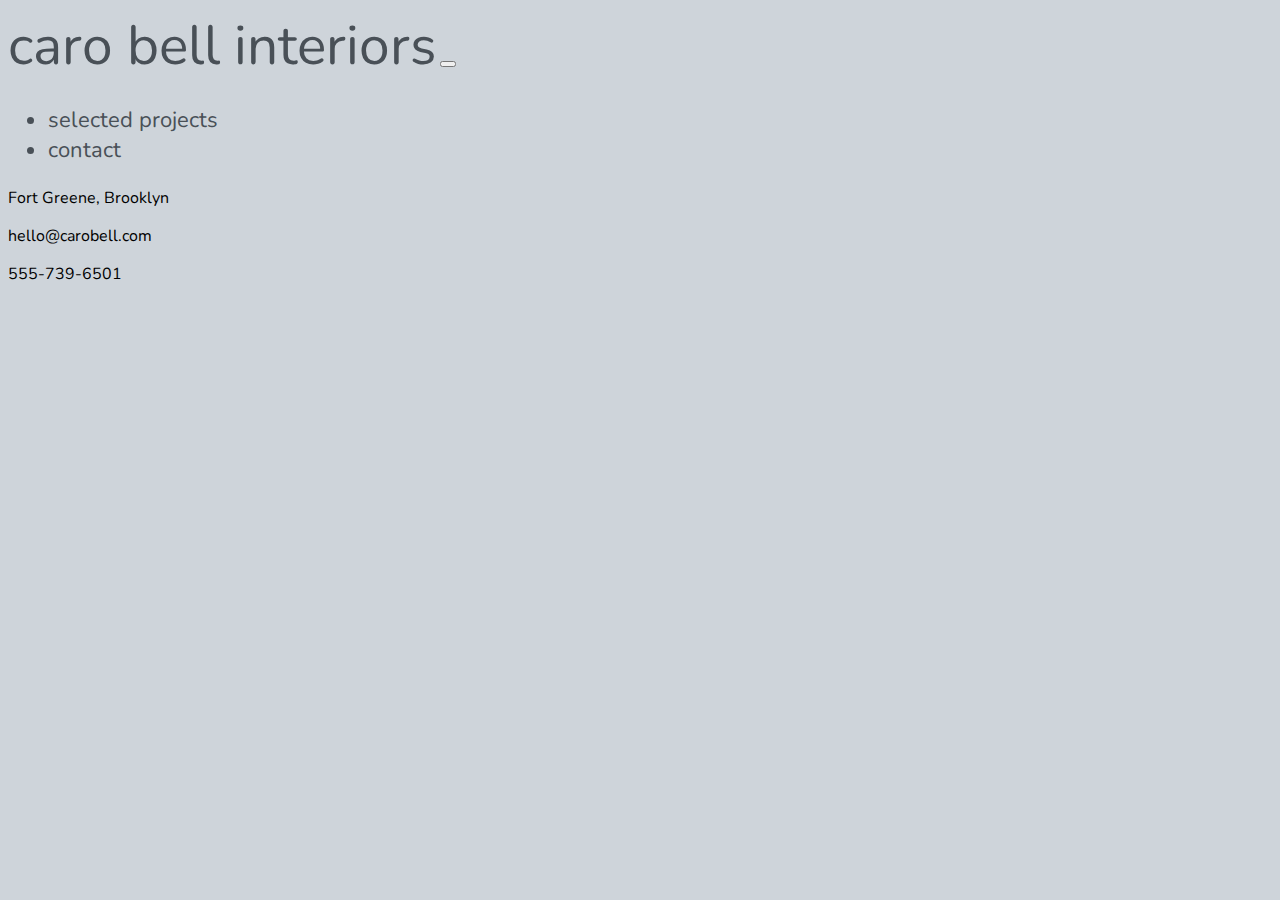
<file: contact.html>
<!DOCTYPE html>
<html lang="en">
<head>
    <meta charset="UTF-8">
    <meta name="viewport" content="width=device-width, initial-scale=1.0">
    <title>caro bell interiors</title>
    <link rel="shortcut icon" type="image/png" href="images/favicon/favicon.ico"/>

    <!-- This is the Bootstrap CSS, Google Fonts, CSS -->
    <link href="https://cdn.jsdelivr.net/npm/bootstrap@5.0.0-beta2/dist/css/bootstrap.min.css" rel="stylesheet" integrity="sha384-BmbxuPwQa2lc/FVzBcNJ7UAyJxM6wuqIj61tLrc4wSX0szH/Ev+nYRRuWlolflfl" crossorigin="anonymous">
    <script src="https://cdn.jsdelivr.net/npm/bootstrap@5.0.0-beta2/dist/js/bootstrap.bundle.min.js" integrity="sha384-b5kHyXgcpbZJO/tY9Ul7kGkf1S0CWuKcCD38l8YkeH8z8QjE0GmW1gYU5S9FOnJ0" crossorigin="anonymous"></script>
   
    <link rel="stylesheet" href="style.css">

    <link rel="preconnect" href="https://fonts.gstatic.com">
    <link href="https://fonts.googleapis.com/css2?family=Nunito&display=swap" rel="stylesheet">
   
</head>
<body>

<div class="container">
    <!-- nav  -->

    <nav class="navbar navbar-expand-lg navbar-light ">
        <div class="container-fluid">
            <a class="navbar-brand my-brand" href="index.html">caro bell interiors</a>
            <button class="navbar-toggler mx-auto" type="button" data-bs-toggle="collapse" data-bs-target="#navbarNav" aria-controls="navbarNav" aria-expanded="false" aria-label="Toggle navigation">
            <span class="navbar-toggler-icon text-md-center"></span>
            </button>
          <div class="collapse navbar-collapse" id="navbarNav">
            <ul class="navbar-nav my-nav-items ms-auto mt-1 text-center">
              <li class="nav-item">
                <a class="nav-link my-nav-items" href="selectedProjects.html">selected projects</a>
              </li>
              <li class="nav-item">
                <a class="nav-link my-nav-items" href="contact.html">contact</a>
              </li>
                     
            </ul>
        </div>
      </div>
      </nav>

      
      <div class="row">
          <div class="col-3 align-middle"><p>Fort Greene, Brooklyn</p>
              <p>hello@carobell.com</p>
              <p>555-739-6501</p>
          </div>
          <div class="col pb-5">
            <iframe src="https://www.google.com/maps/embed?pb=!1m14!1m8!1m3!1d6050.466280619493!2d-73.97897963529314!3d40.69086275140929!3m2!1i1024!2i768!4f13.1!3m3!1m2!1s0x0%3A0x78ef226ebb3eed50!2sFort%20Greene%20Park!5e0!3m2!1sen!2sus!4v1616007582029!5m2!1sen!2sus" width="600" height="450" style="border:0;" allowfullscreen="" loading="lazy"></iframe>
          </div>
      </div>
    </div>
</body>
</html>
</file>
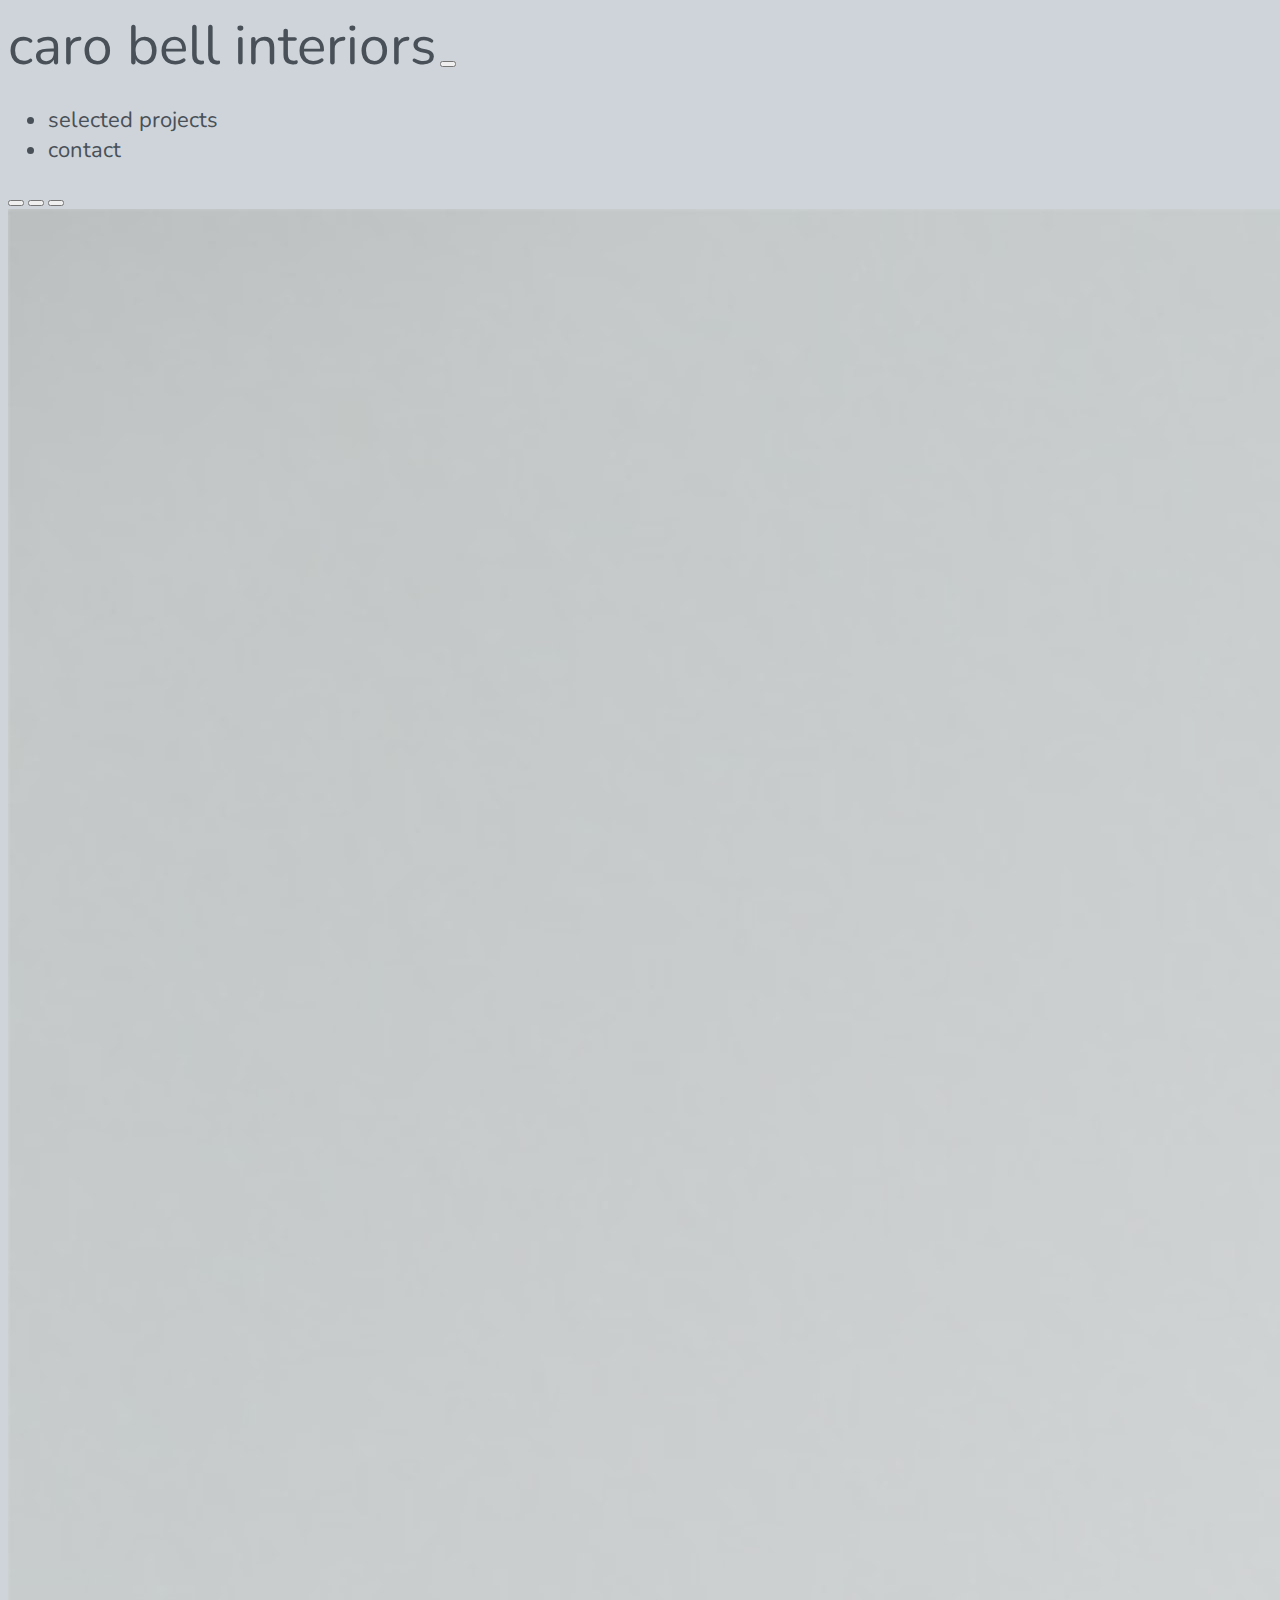
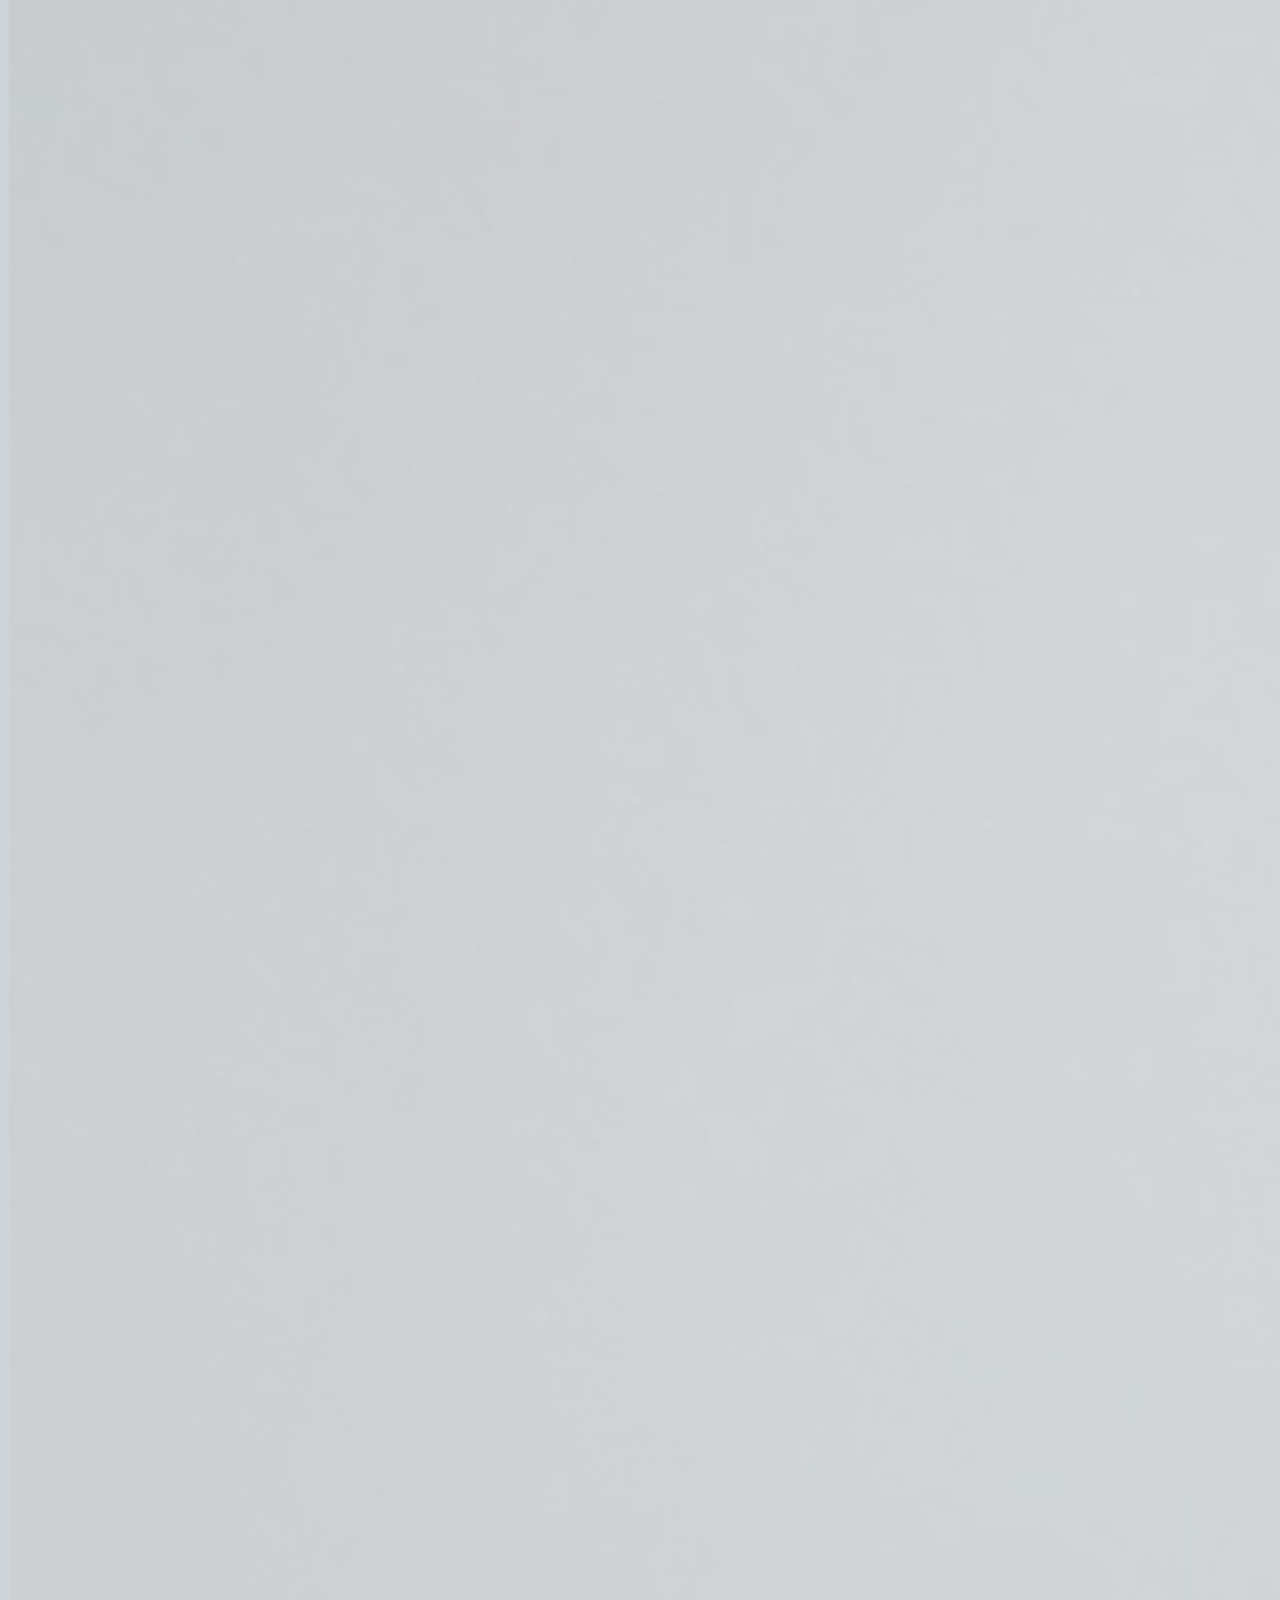
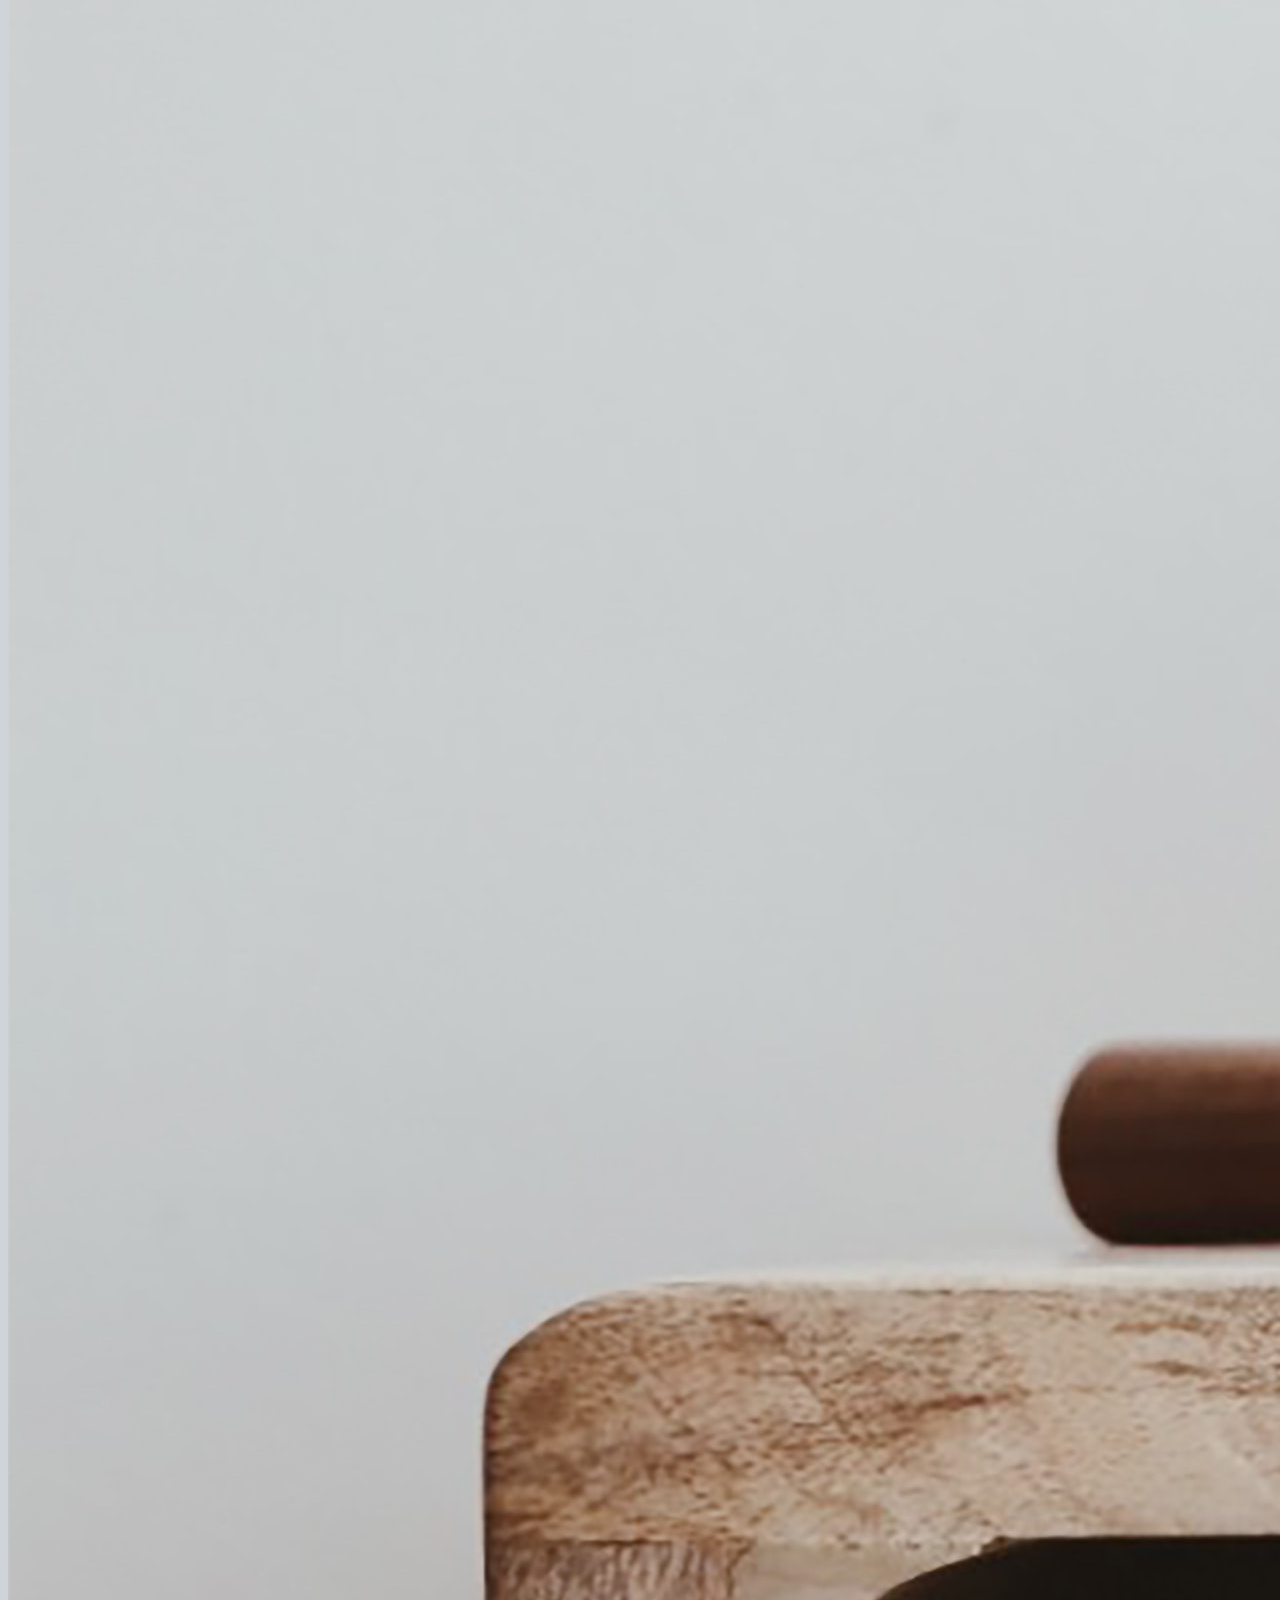
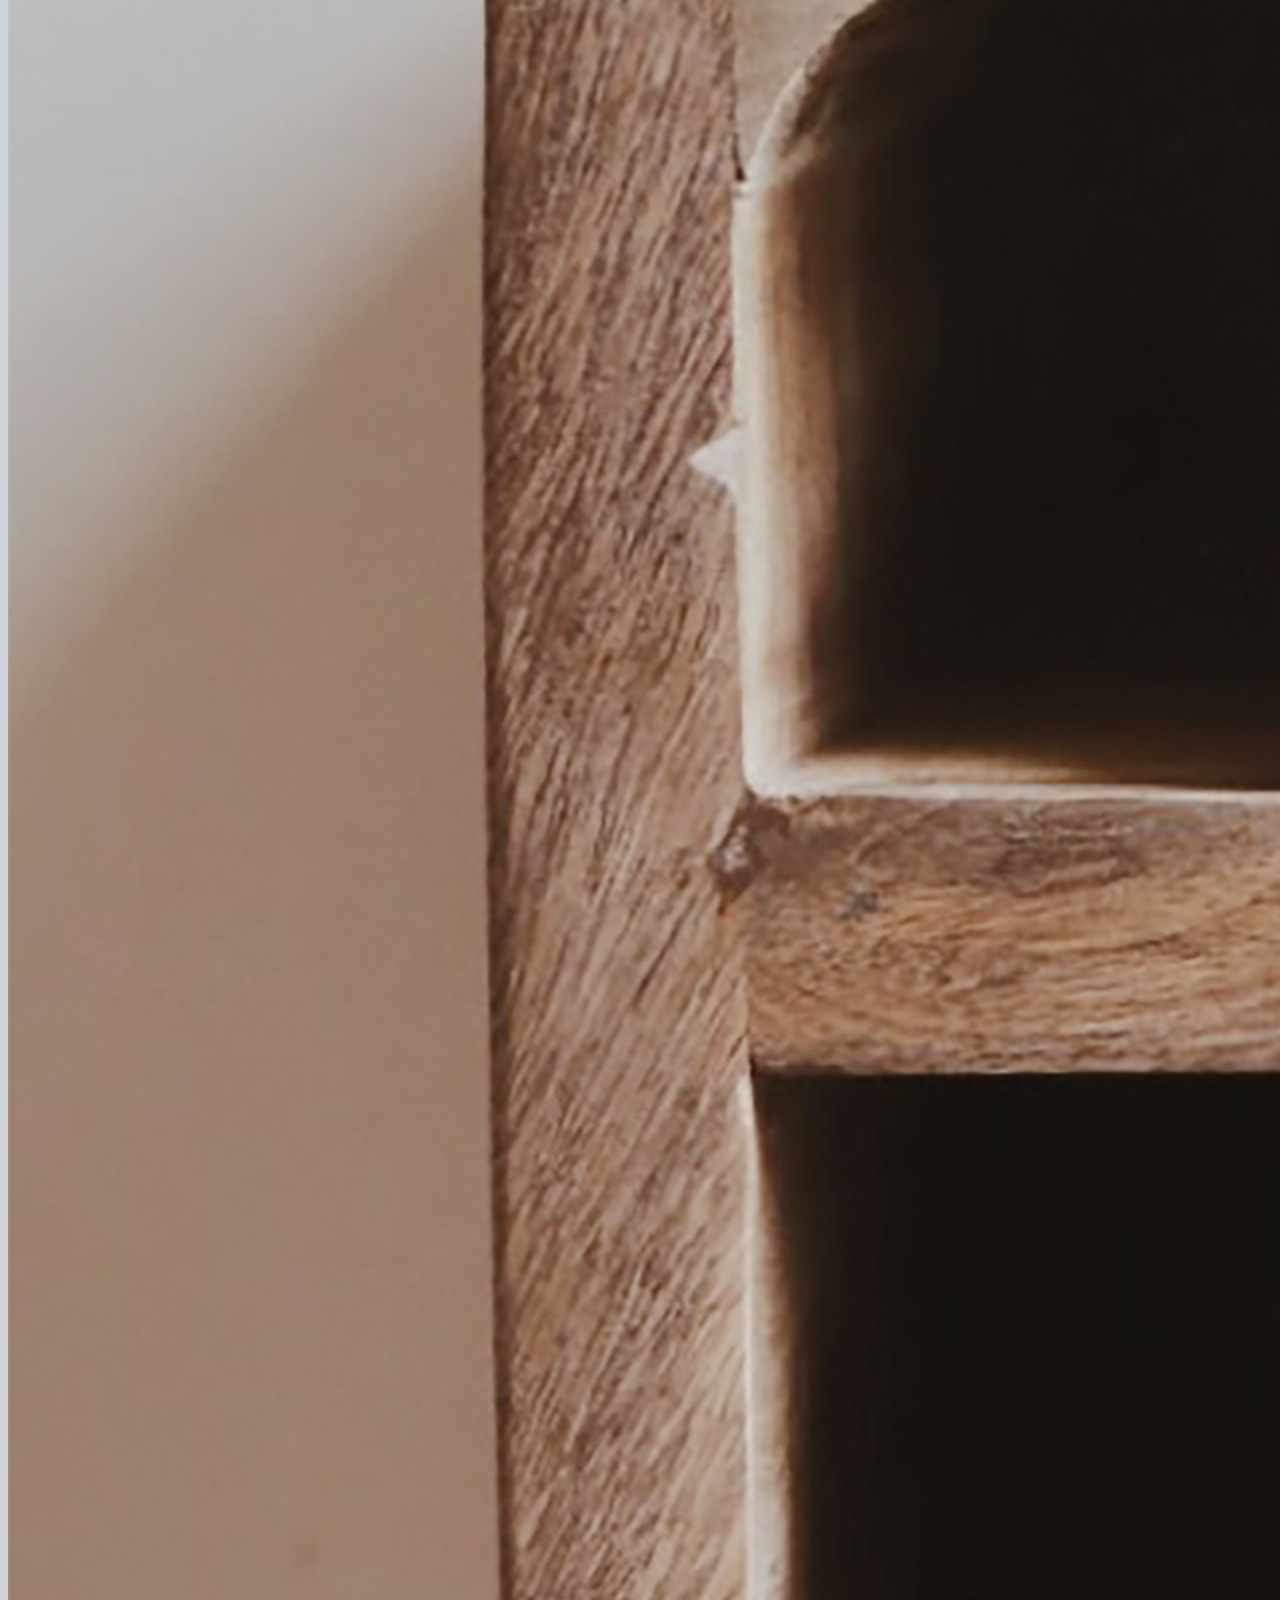
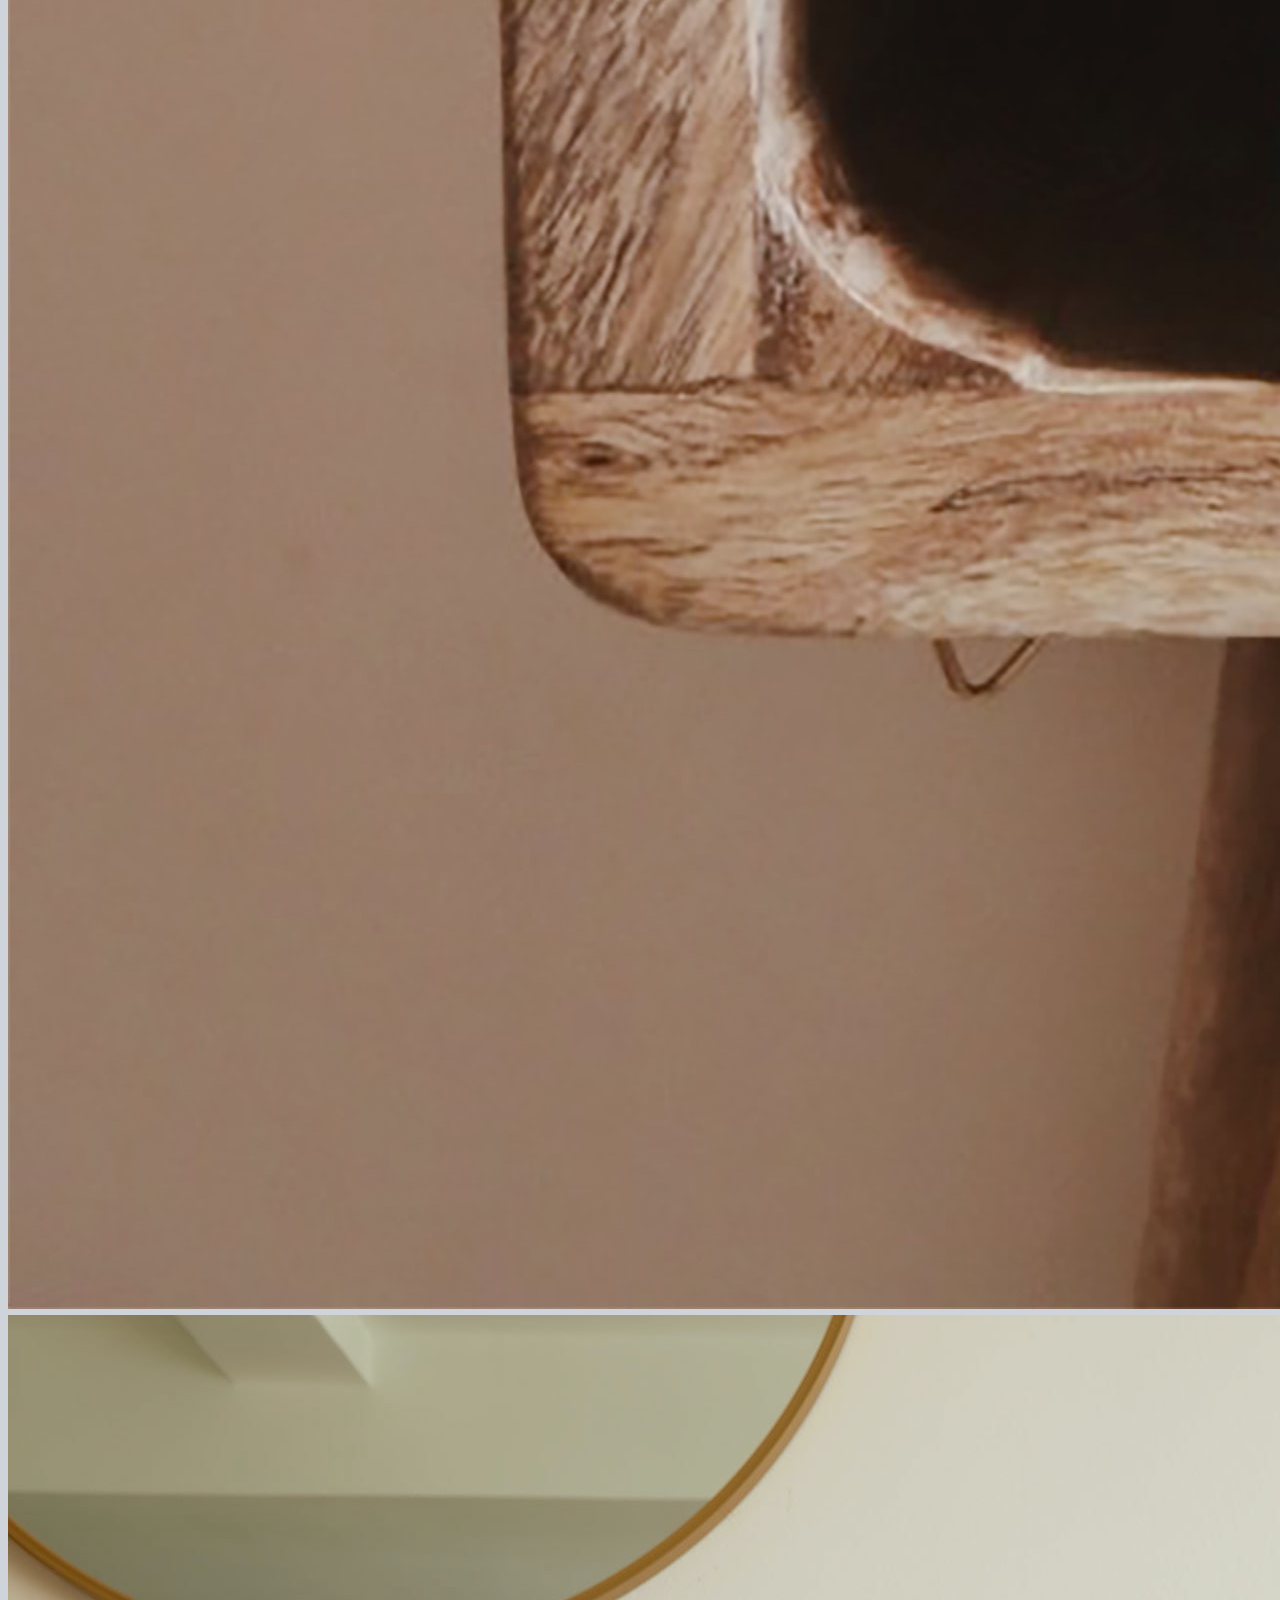
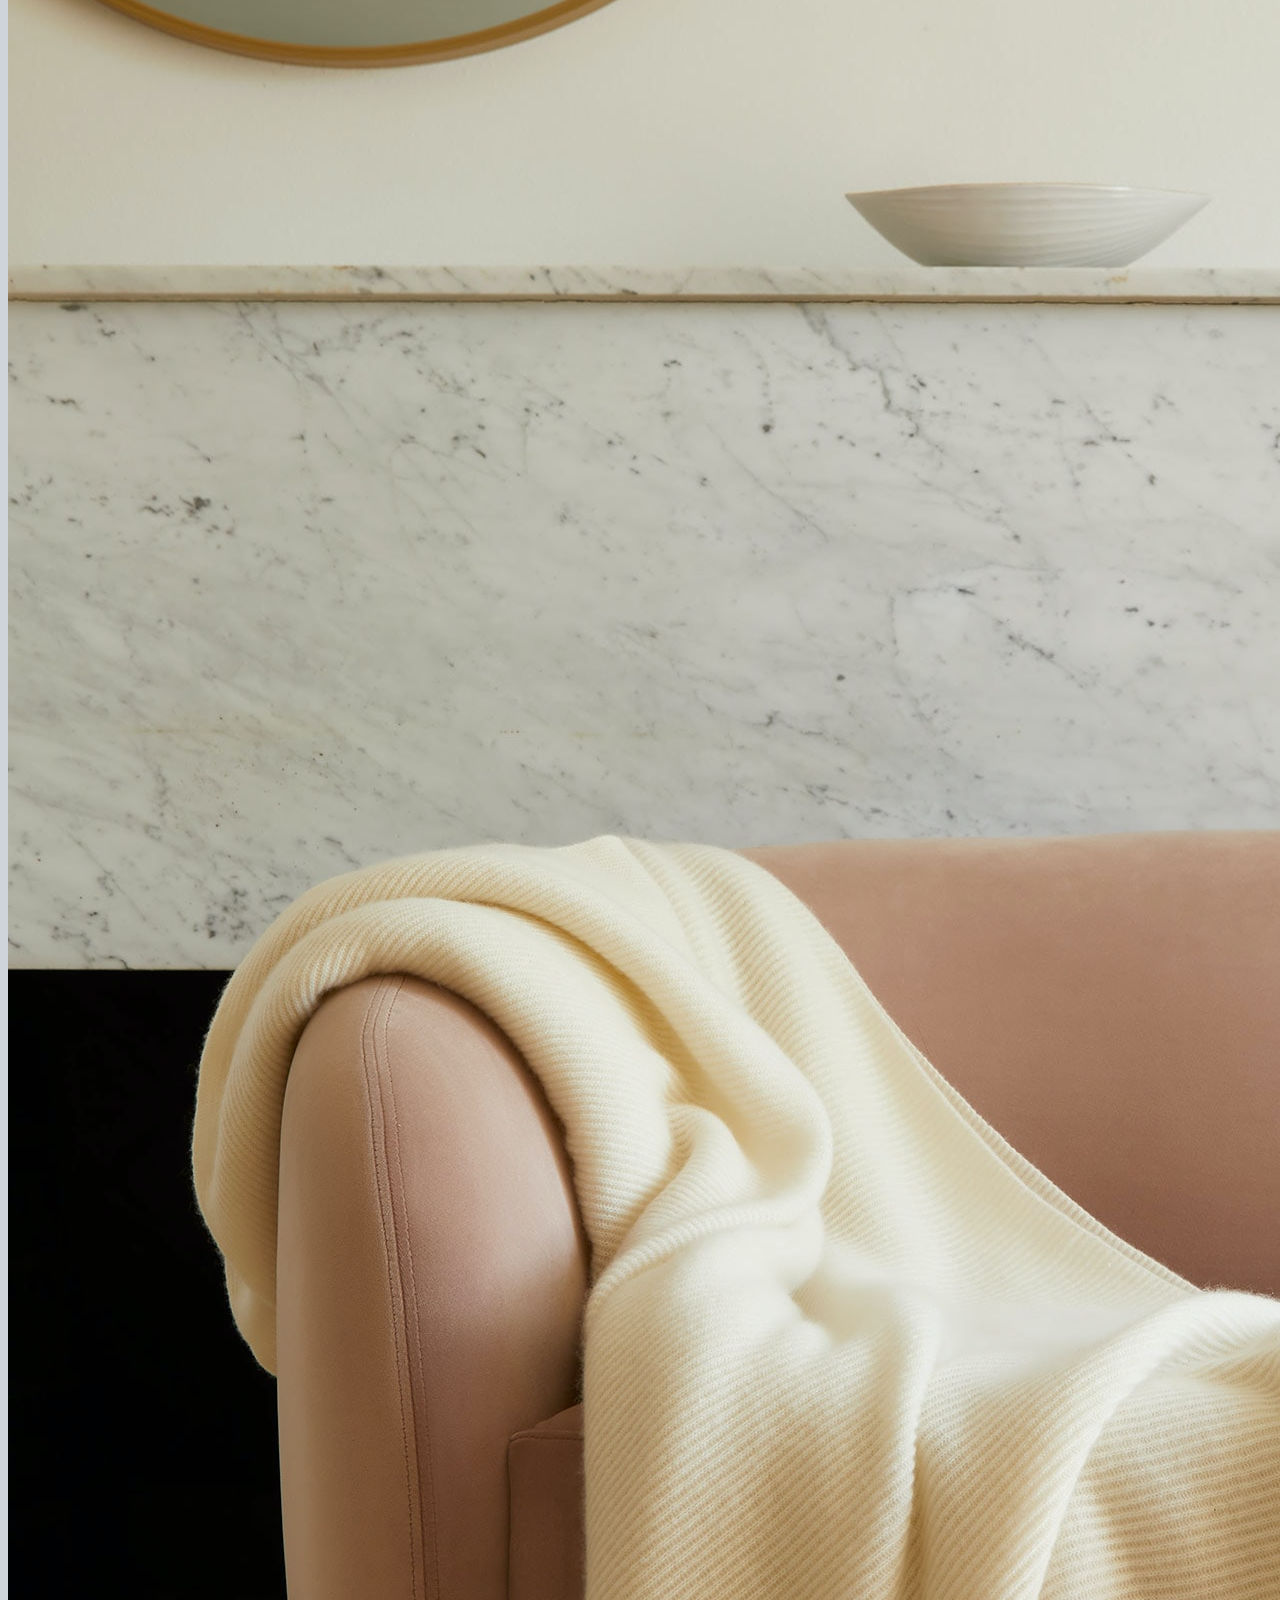
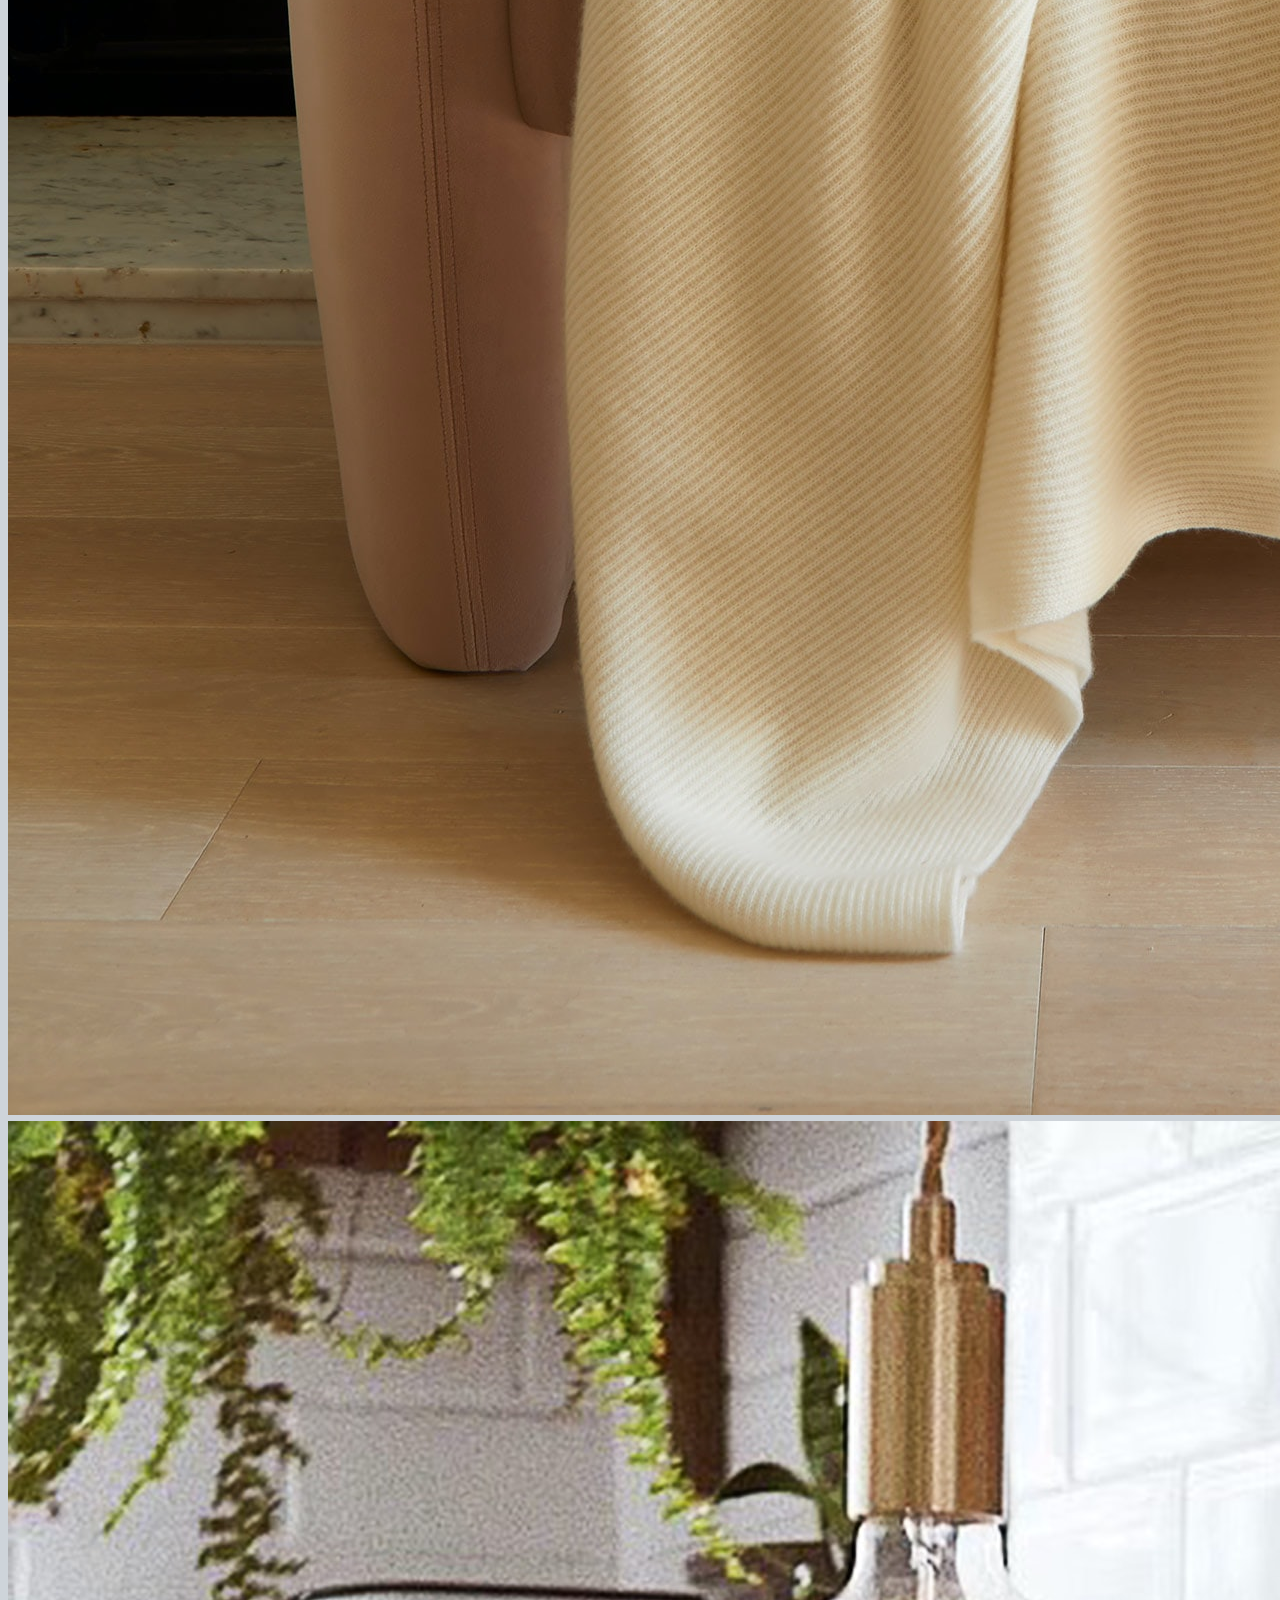
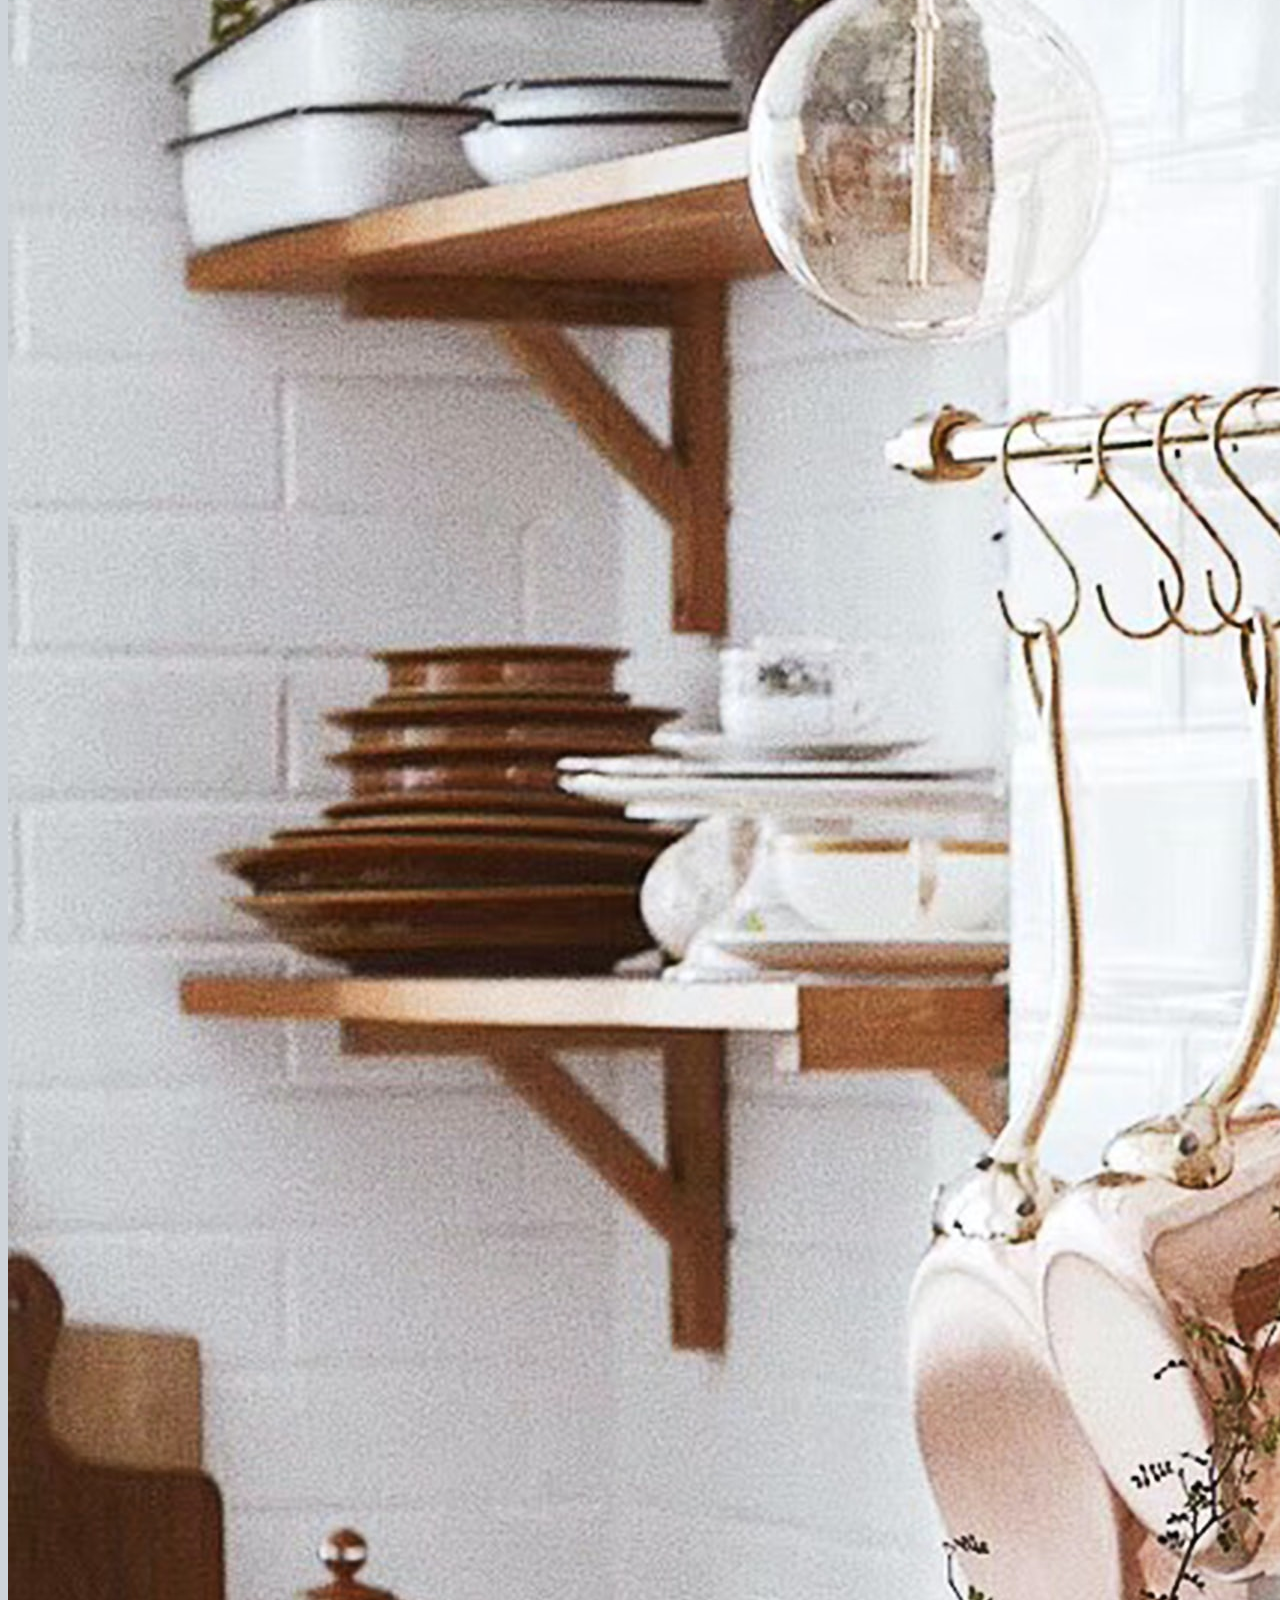
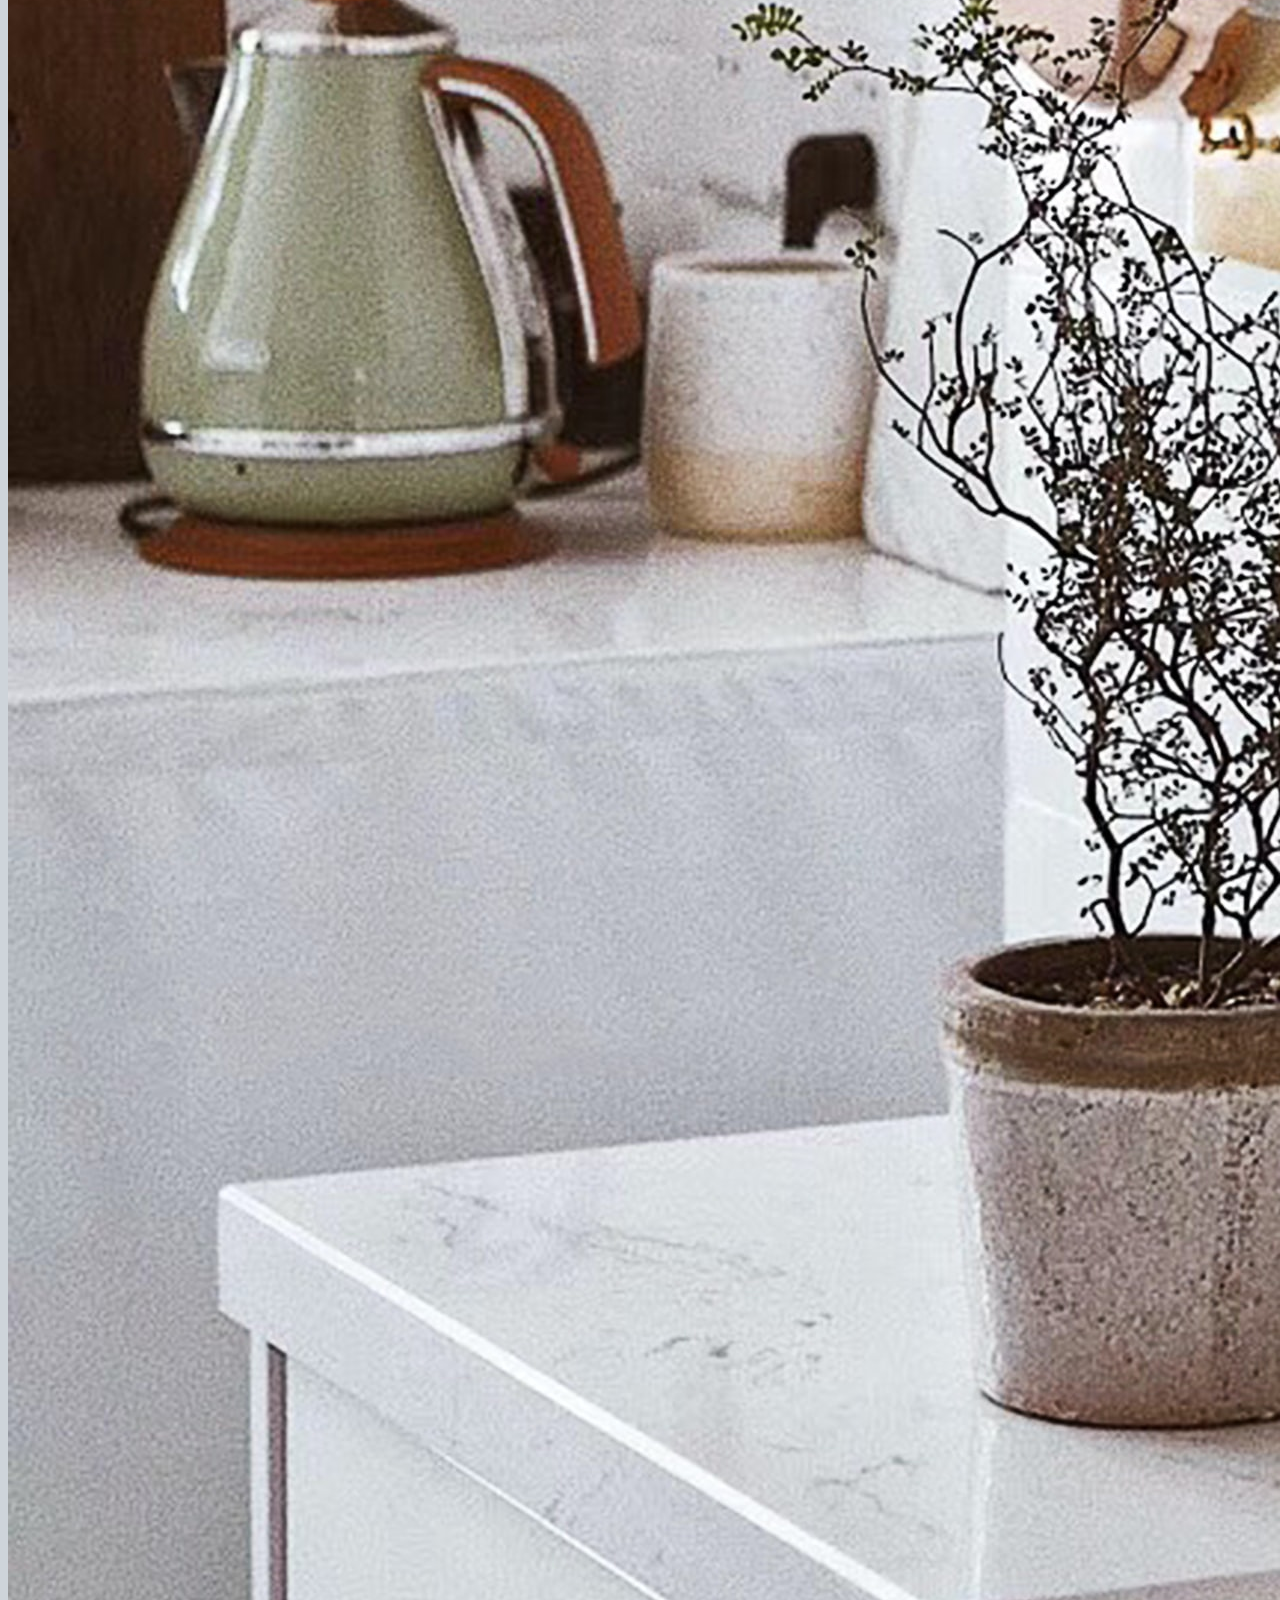
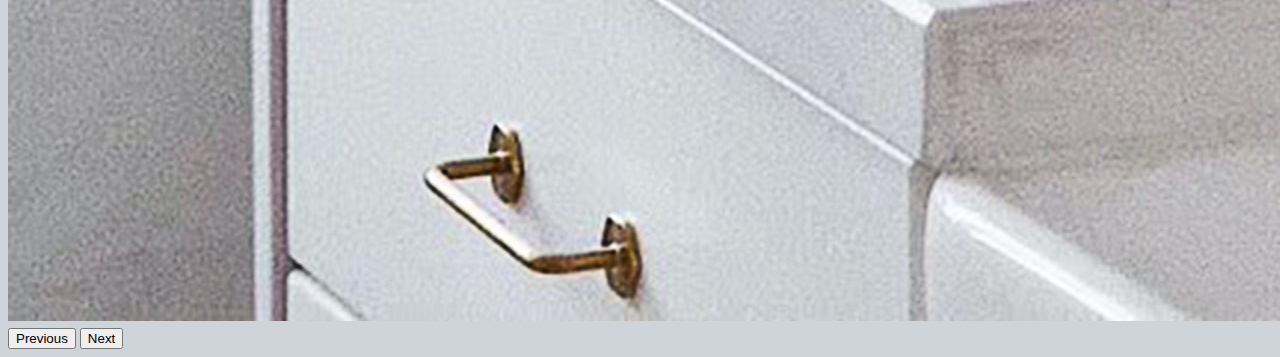
<file: losAngeles.html>
<!DOCTYPE html>
<html lang="en">
<head>
    <meta charset="UTF-8">
    <meta name="viewport" content="width=device-width, initial-scale=1.0">
     <title>caro bell interiors</title>
    <link rel="shortcut icon" type="image/png" href="images/favicon/favicon.ico"/>

     <!-- This is the Bootstrap CSS, Google Fonts, CSS -->
     <link href="https://cdn.jsdelivr.net/npm/bootstrap@5.0.0-beta2/dist/css/bootstrap.min.css" rel="stylesheet" integrity="sha384-BmbxuPwQa2lc/FVzBcNJ7UAyJxM6wuqIj61tLrc4wSX0szH/Ev+nYRRuWlolflfl" crossorigin="anonymous">
     <script src="https://cdn.jsdelivr.net/npm/bootstrap@5.0.0-beta2/dist/js/bootstrap.bundle.min.js" integrity="sha384-b5kHyXgcpbZJO/tY9Ul7kGkf1S0CWuKcCD38l8YkeH8z8QjE0GmW1gYU5S9FOnJ0" crossorigin="anonymous"></script>
    
     <link rel="stylesheet" href="style.css">
 
     <link rel="preconnect" href="https://fonts.gstatic.com">
     <link href="https://fonts.googleapis.com/css2?family=Nunito&display=swap" rel="stylesheet">
</head>
<body>
    <div class="container">


<!-- new new nav -->

<nav class="navbar navbar-expand-lg navbar-light ">
    <div class="container-fluid">
        <a class="navbar-brand my-brand" href="index.html">caro bell interiors</a>
        <button class="navbar-toggler mx-auto" type="button" data-bs-toggle="collapse" data-bs-target="#navbarNav" aria-controls="navbarNav" aria-expanded="false" aria-label="Toggle navigation">
        <span class="navbar-toggler-icon text-md-center"></span>
        </button>
      <div class="collapse navbar-collapse" id="navbarNav">
        <ul class="navbar-nav my-nav-items ms-auto mt-1 text-center">
          <li class="nav-item">
            <a class="nav-link my-nav-items" href="selectedProjects.html">selected projects</a>
          </li>
          <li class="nav-item">
            <a class="nav-link my-nav-items" href="contact.html">contact</a>
          </li>
                 
        </ul>
    </div>
  </div>
  </nav>


  <!-- carousel -->

  <div id="carouselExampleIndicators" class="carousel slide col-5 mx-auto" data-bs-ride="carousel">
    <div class="carousel-indicators">
      <button type="button" data-bs-target="#carouselExampleIndicators" data-bs-slide-to="0" class="active" aria-current="true" aria-label="Slide 1"></button>
      <button type="button" data-bs-target="#carouselExampleIndicators" data-bs-slide-to="1" aria-label="Slide 2"></button>
      <button type="button" data-bs-target="#carouselExampleIndicators" data-bs-slide-to="2" aria-label="Slide 3"></button>
    </div>
    <div class="carousel-inner">
      <div class="carousel-item active">
        <img src="images/california/avery-klein-C_dRtsnBOQA-unsplash.jpg" class="d-block w-100" alt="...">
      </div>
      
      <div class="carousel-item">
        <img src="images/california/italic-mxxoMStLGvQ-unsplash.jpg" class="d-block w-100" alt="...">
      </div>
      <div class="carousel-item">
        <img src="images/sicily/nico-I4MhWjuf5Xk-unsplash.jpg" class="d-block w-100" alt="...">
      </div>
    </div>
    <button class="carousel-control-prev" type="button" data-bs-target="#carouselExampleIndicators"  data-bs-slide="prev">
      <span class="carousel-control-prev-icon" aria-hidden="true"></span>
      <span class="visually-hidden">Previous</span>
    </button>
    <button class="carousel-control-next" type="button" data-bs-target="#carouselExampleIndicators"  data-bs-slide="next">
      <span class="carousel-control-next-icon" aria-hidden="true"></span>
      <span class="visually-hidden">Next</span>
    </button>
  </div>



</div>  
</body>
</html>
</file>
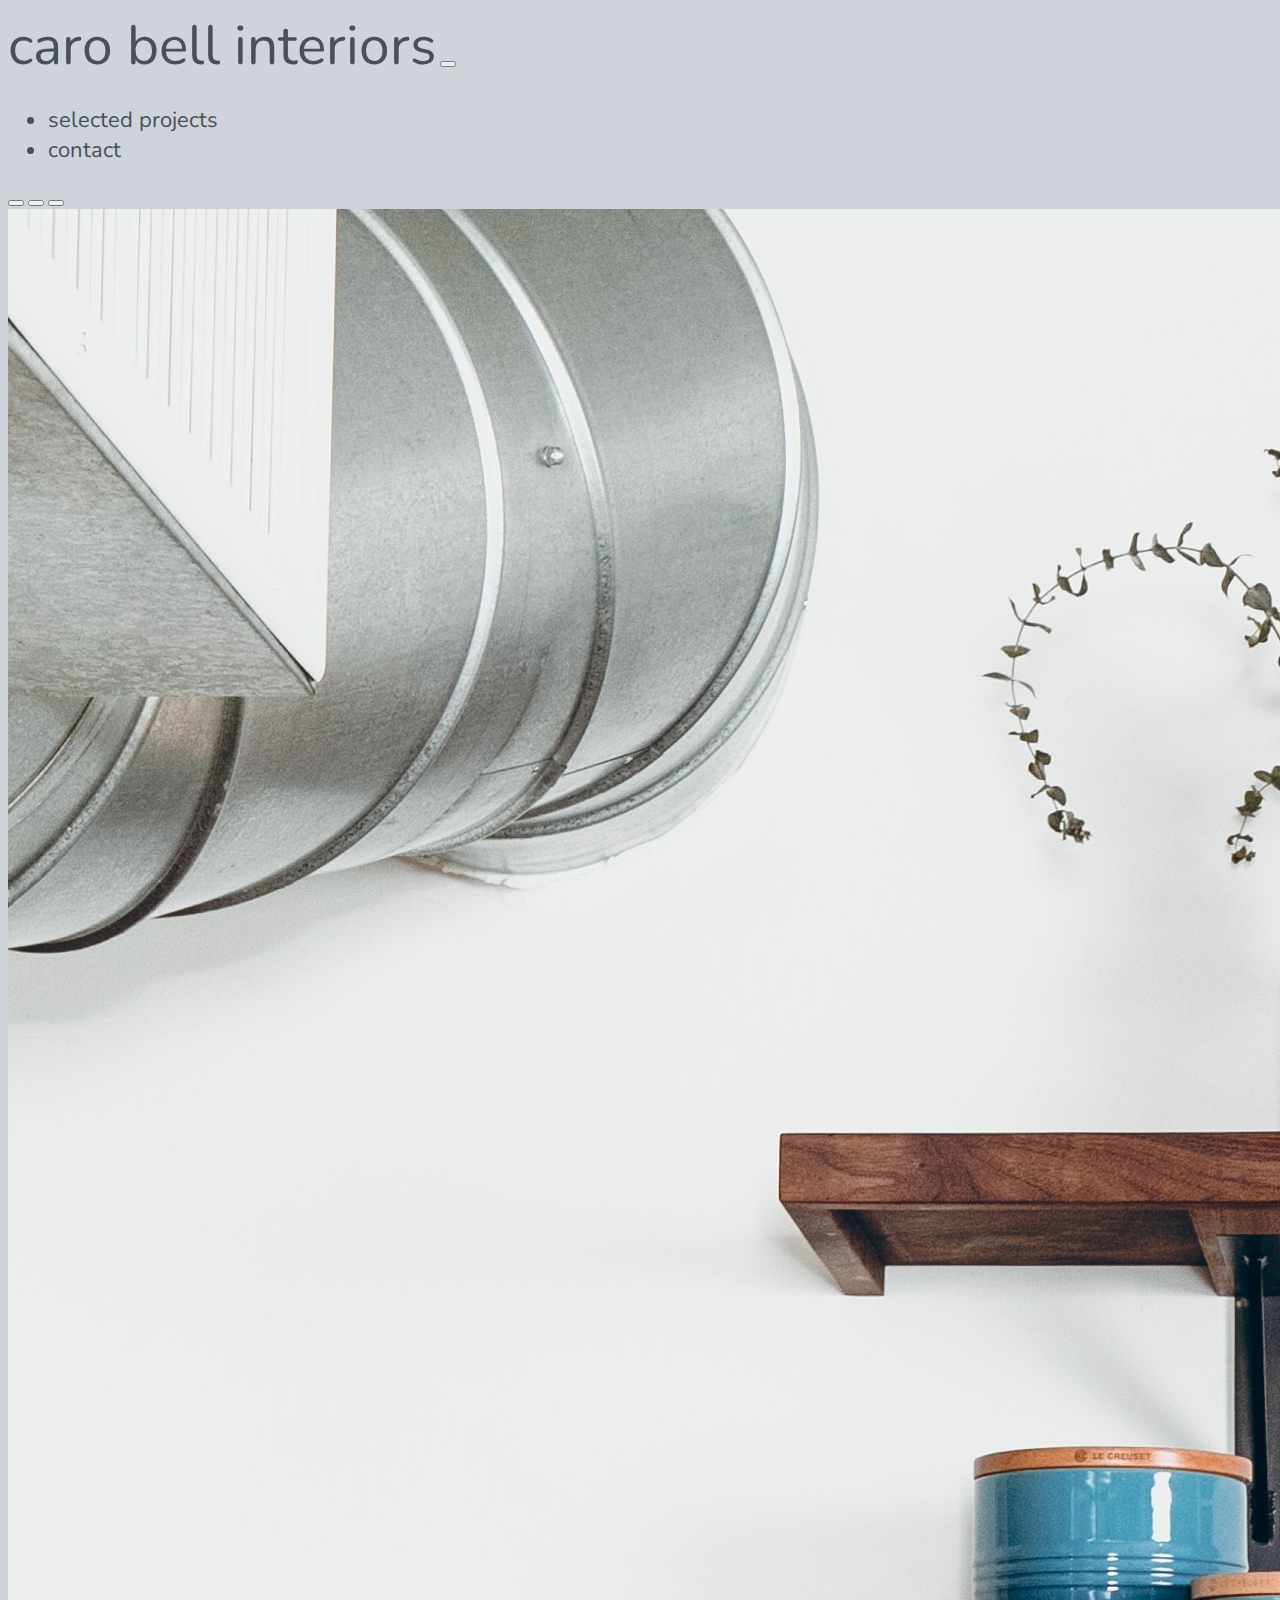
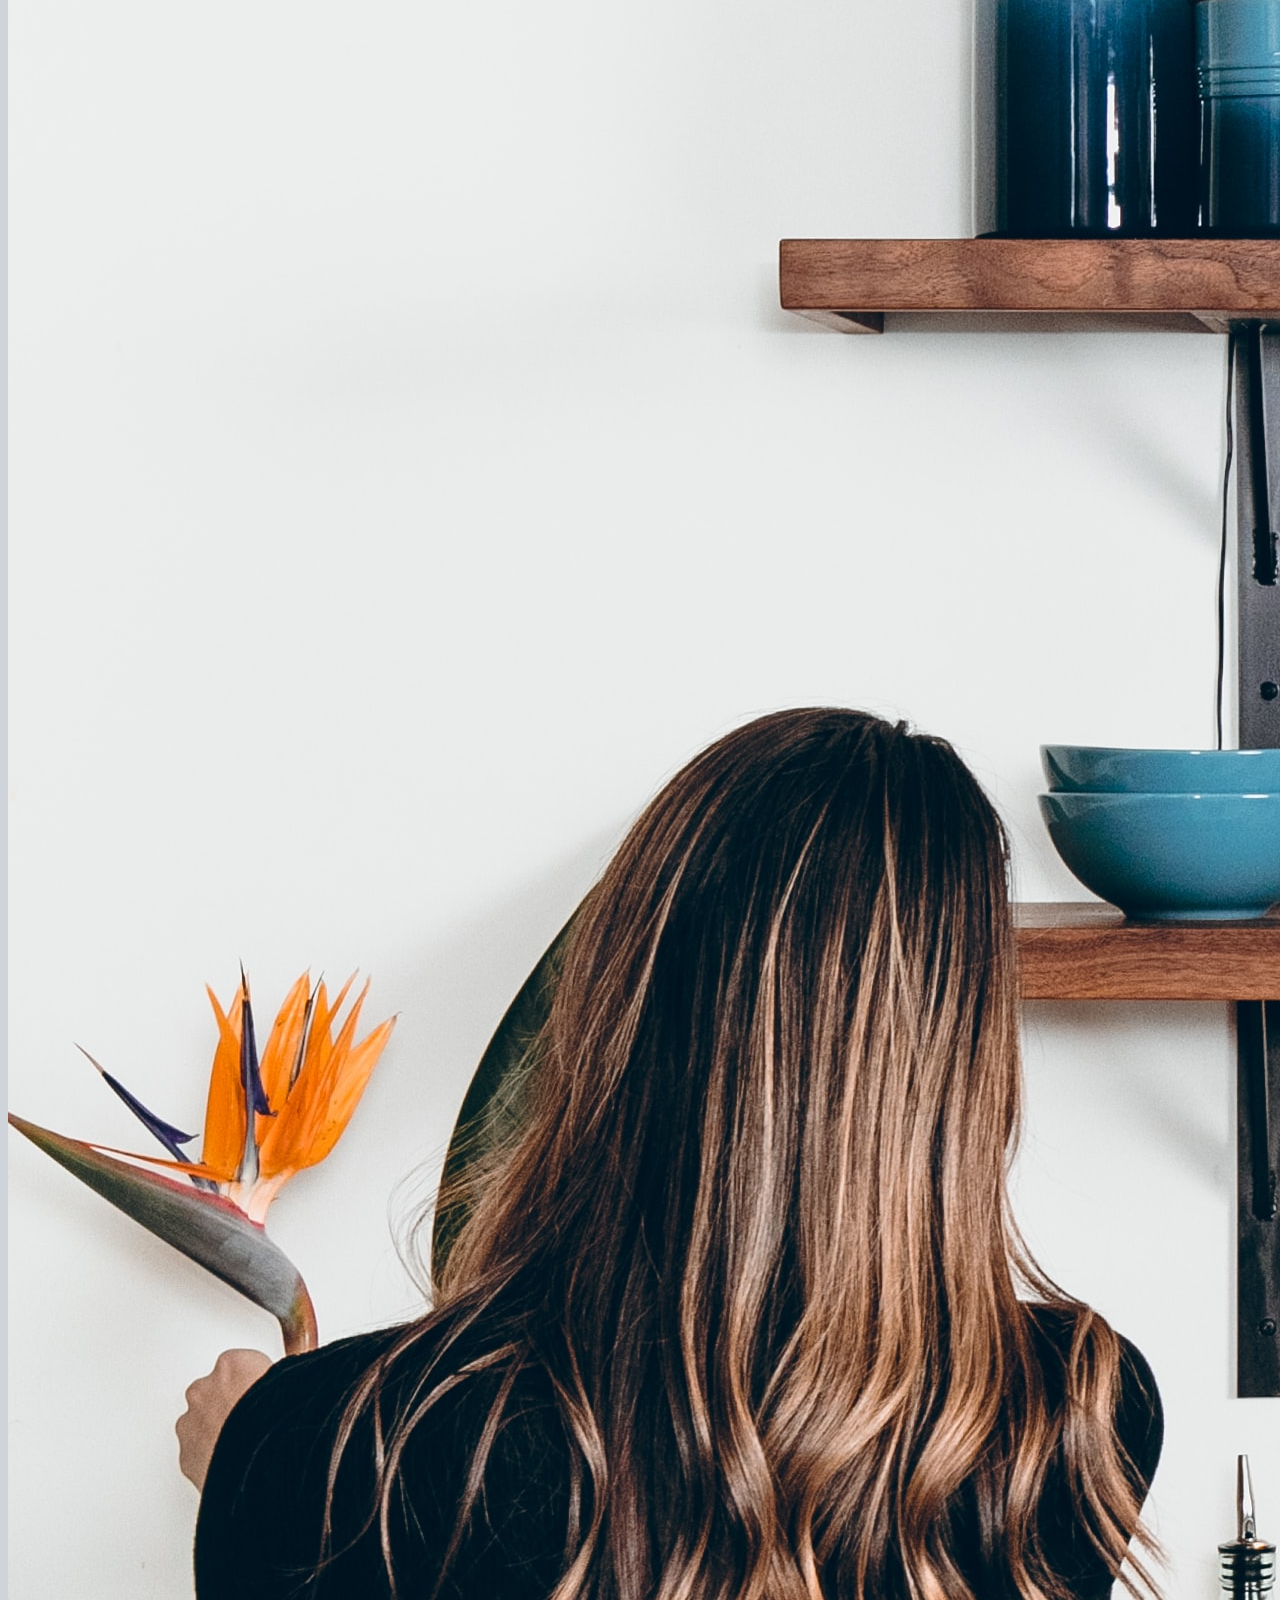
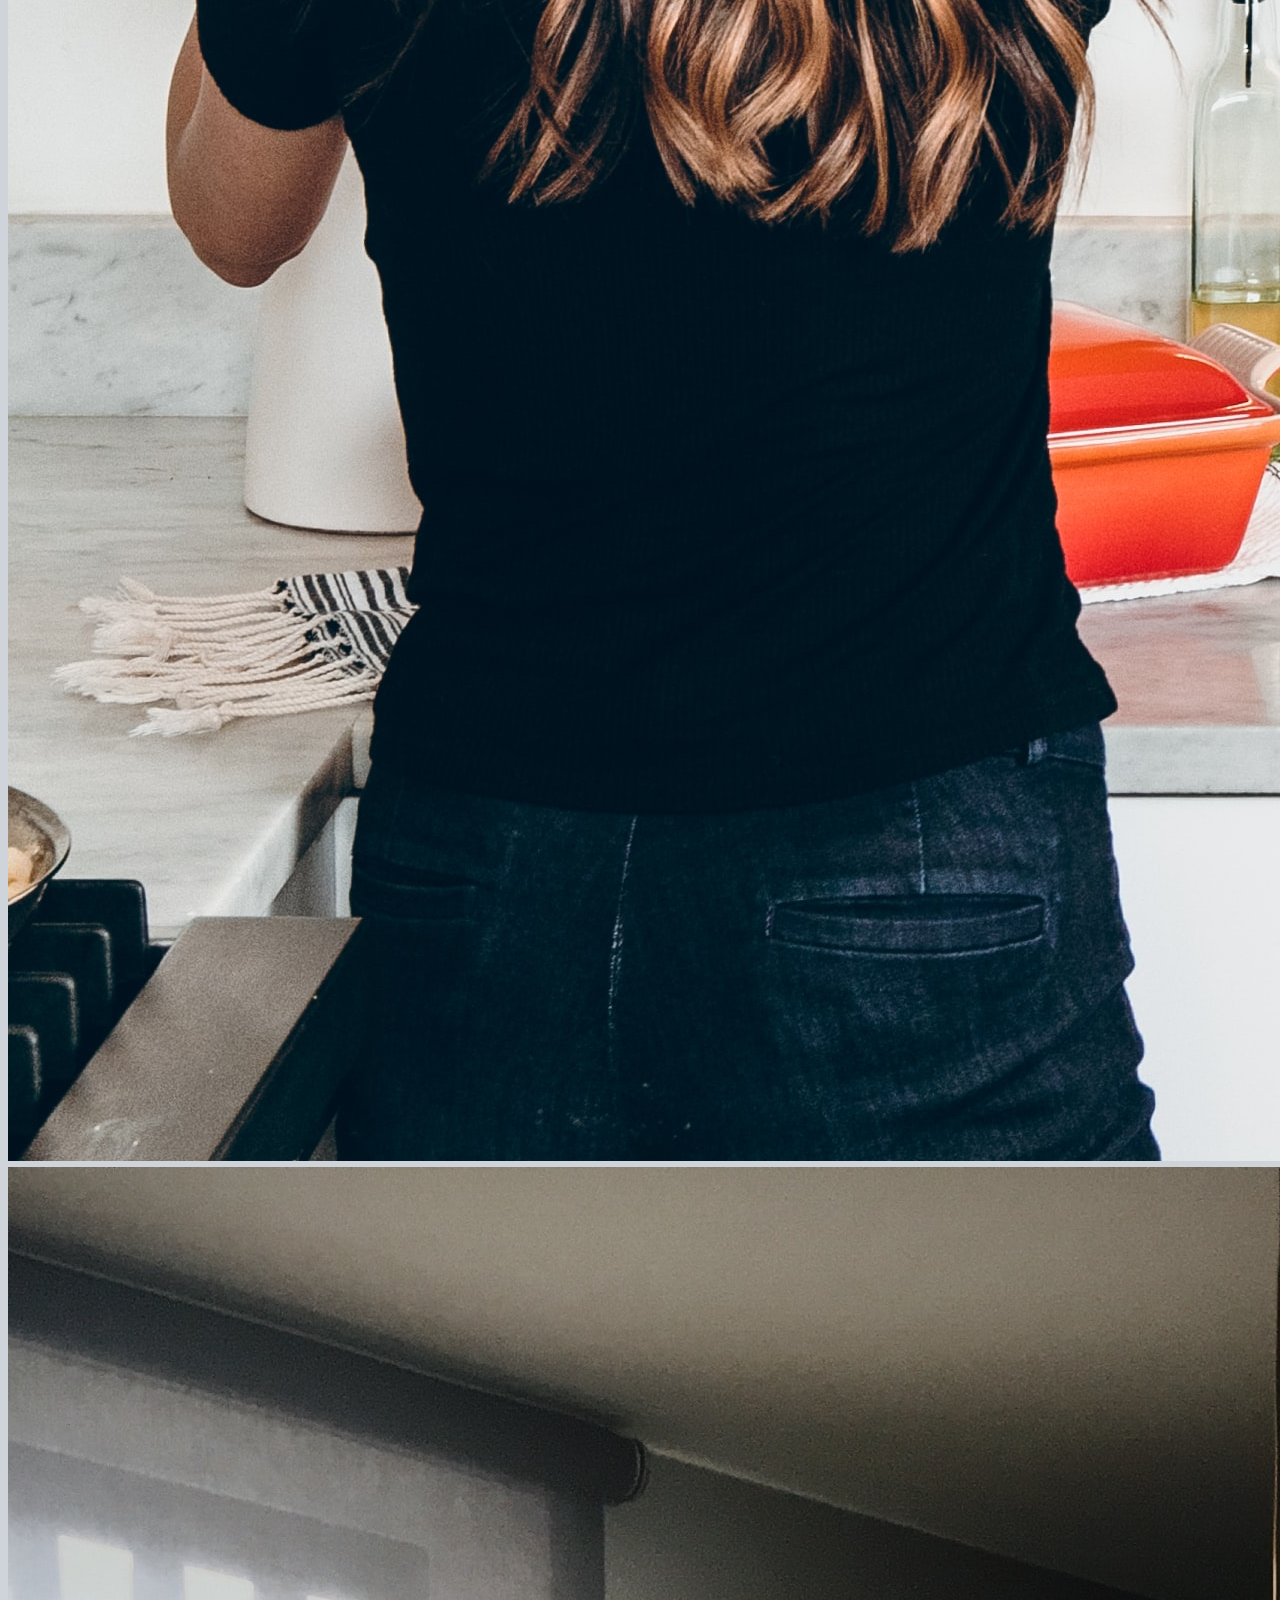
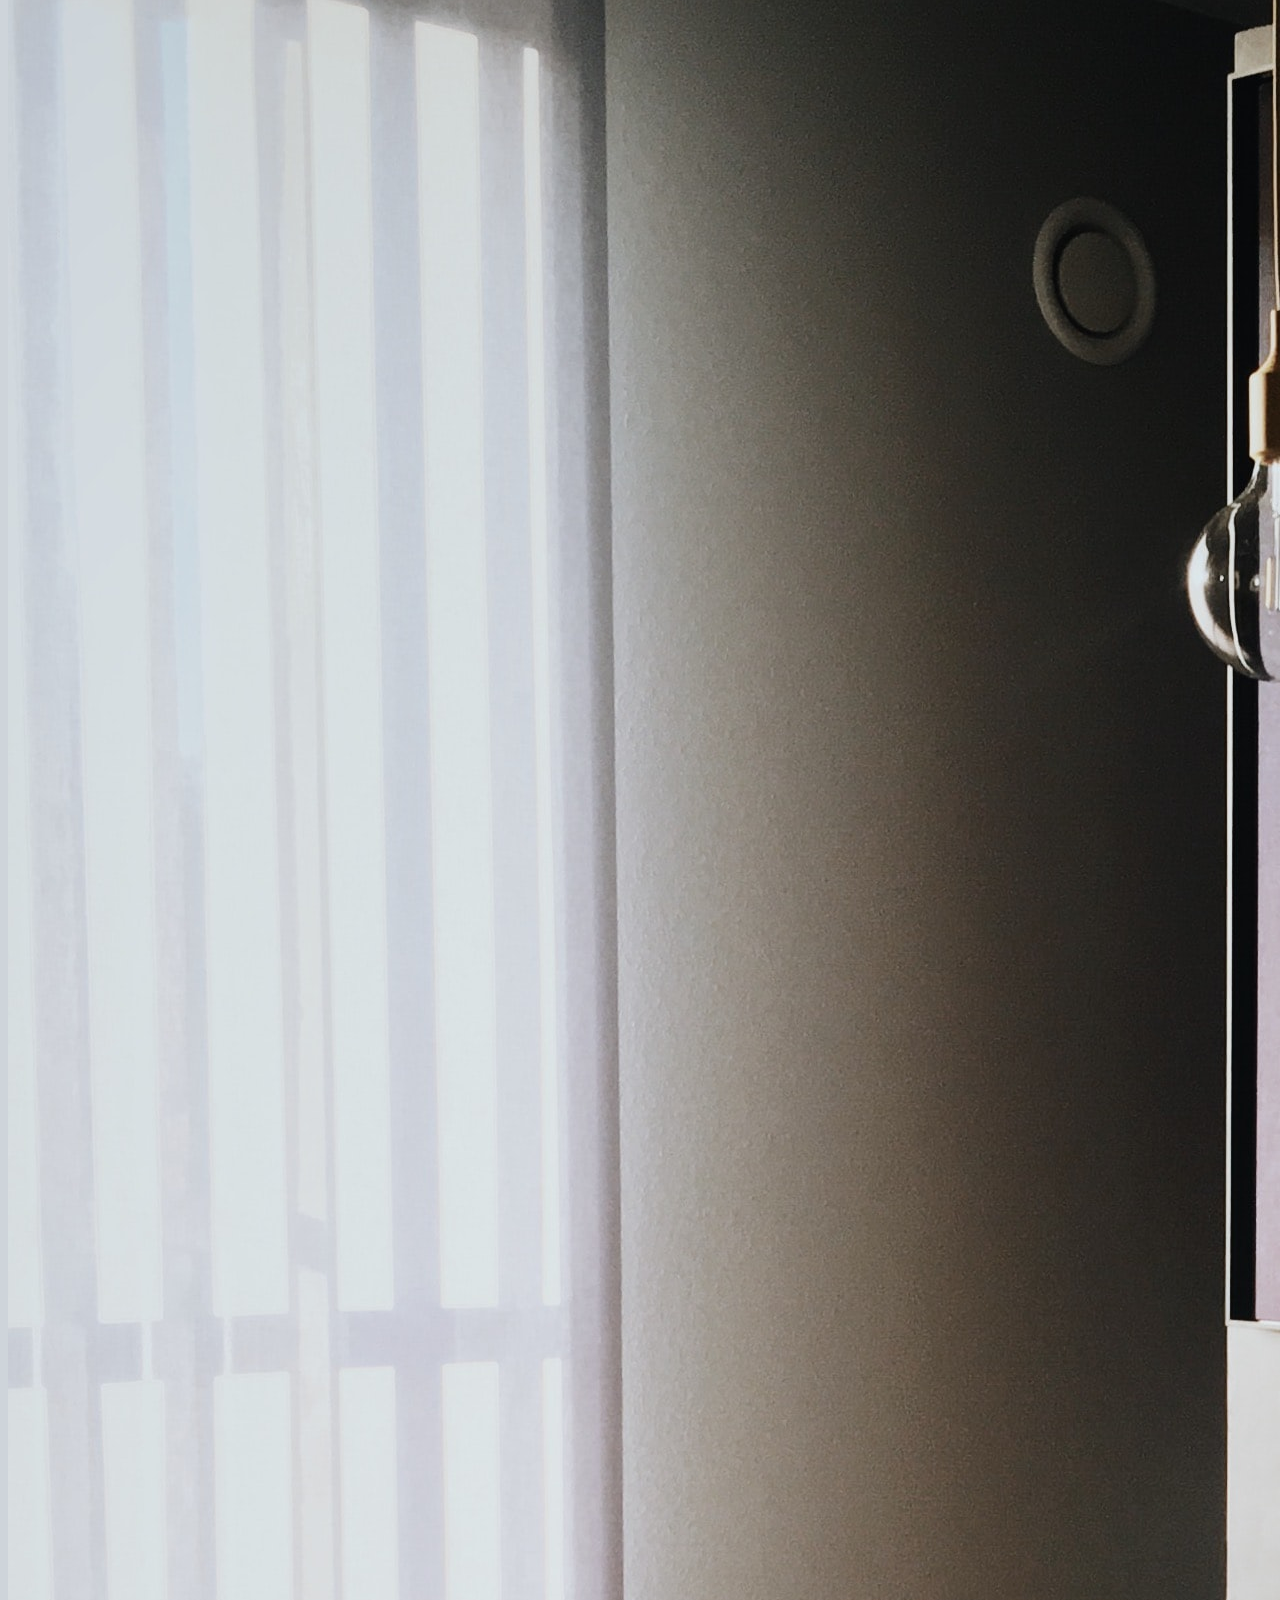
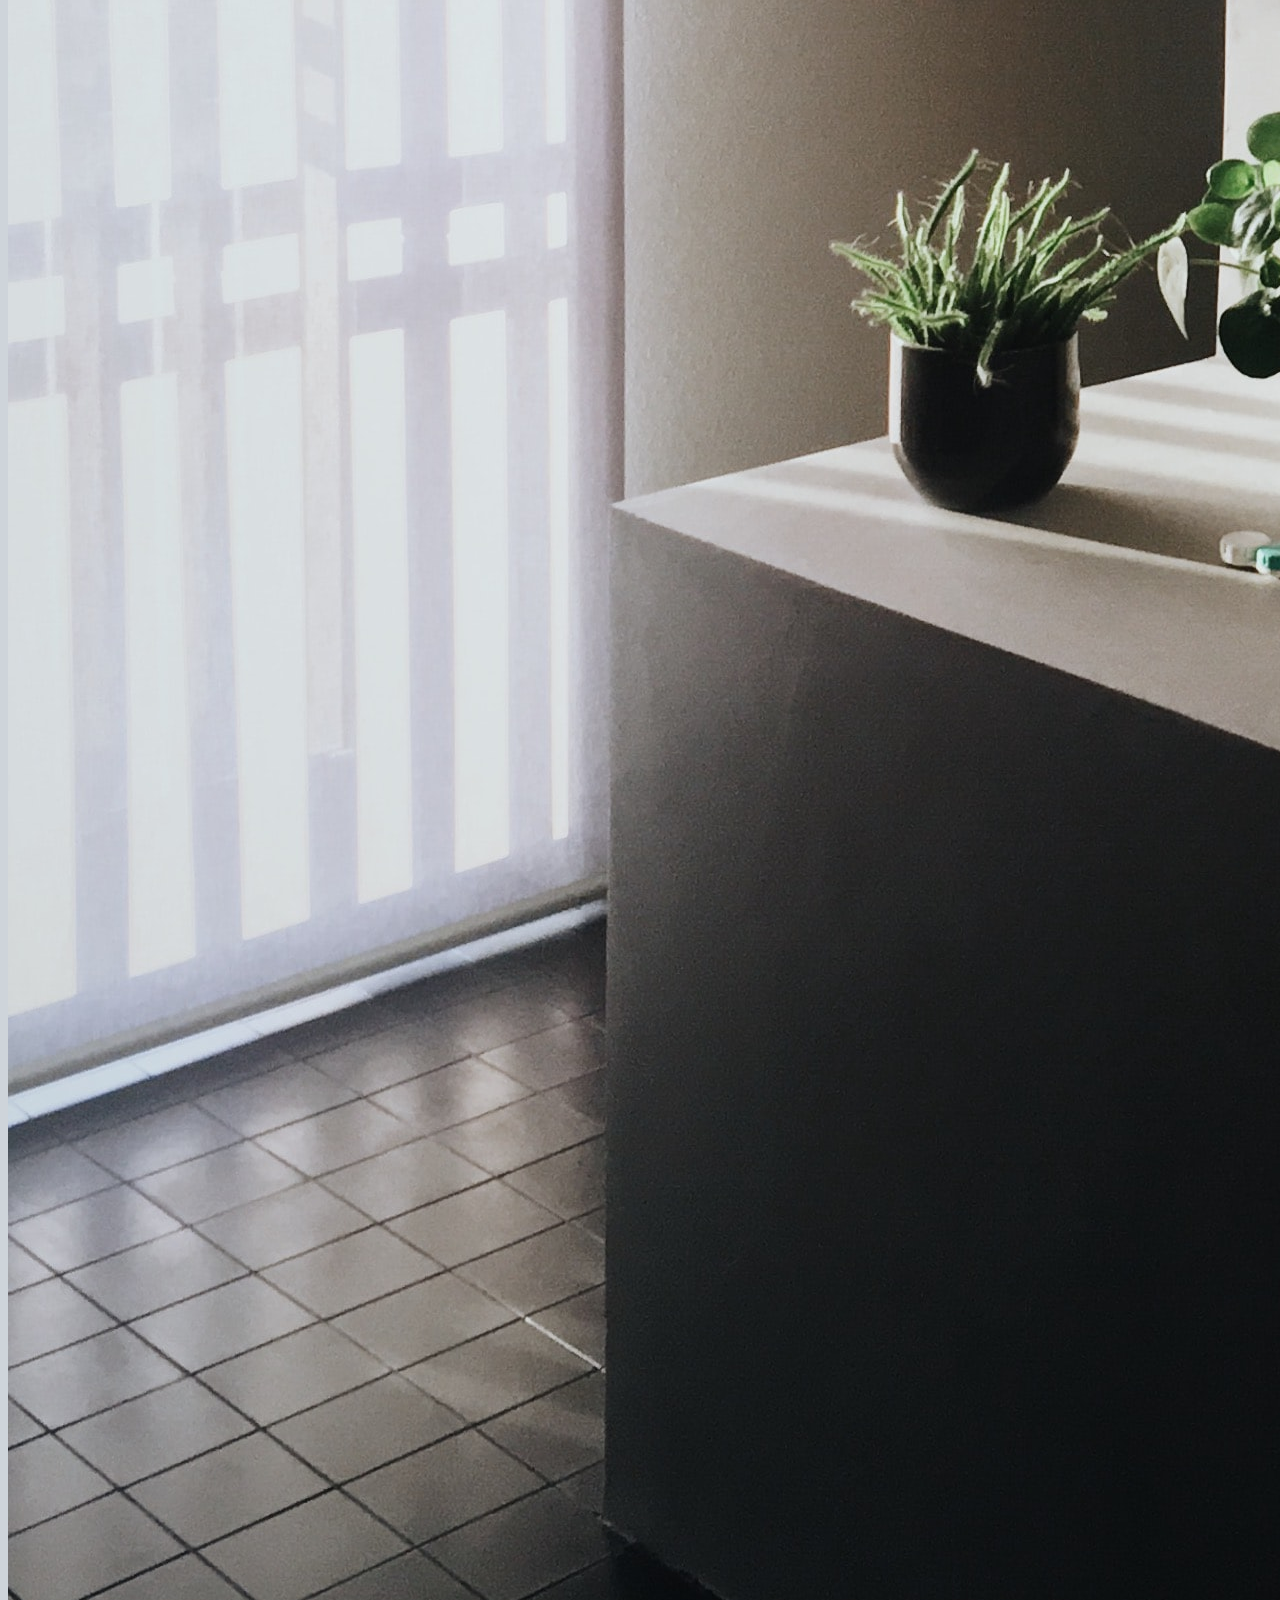
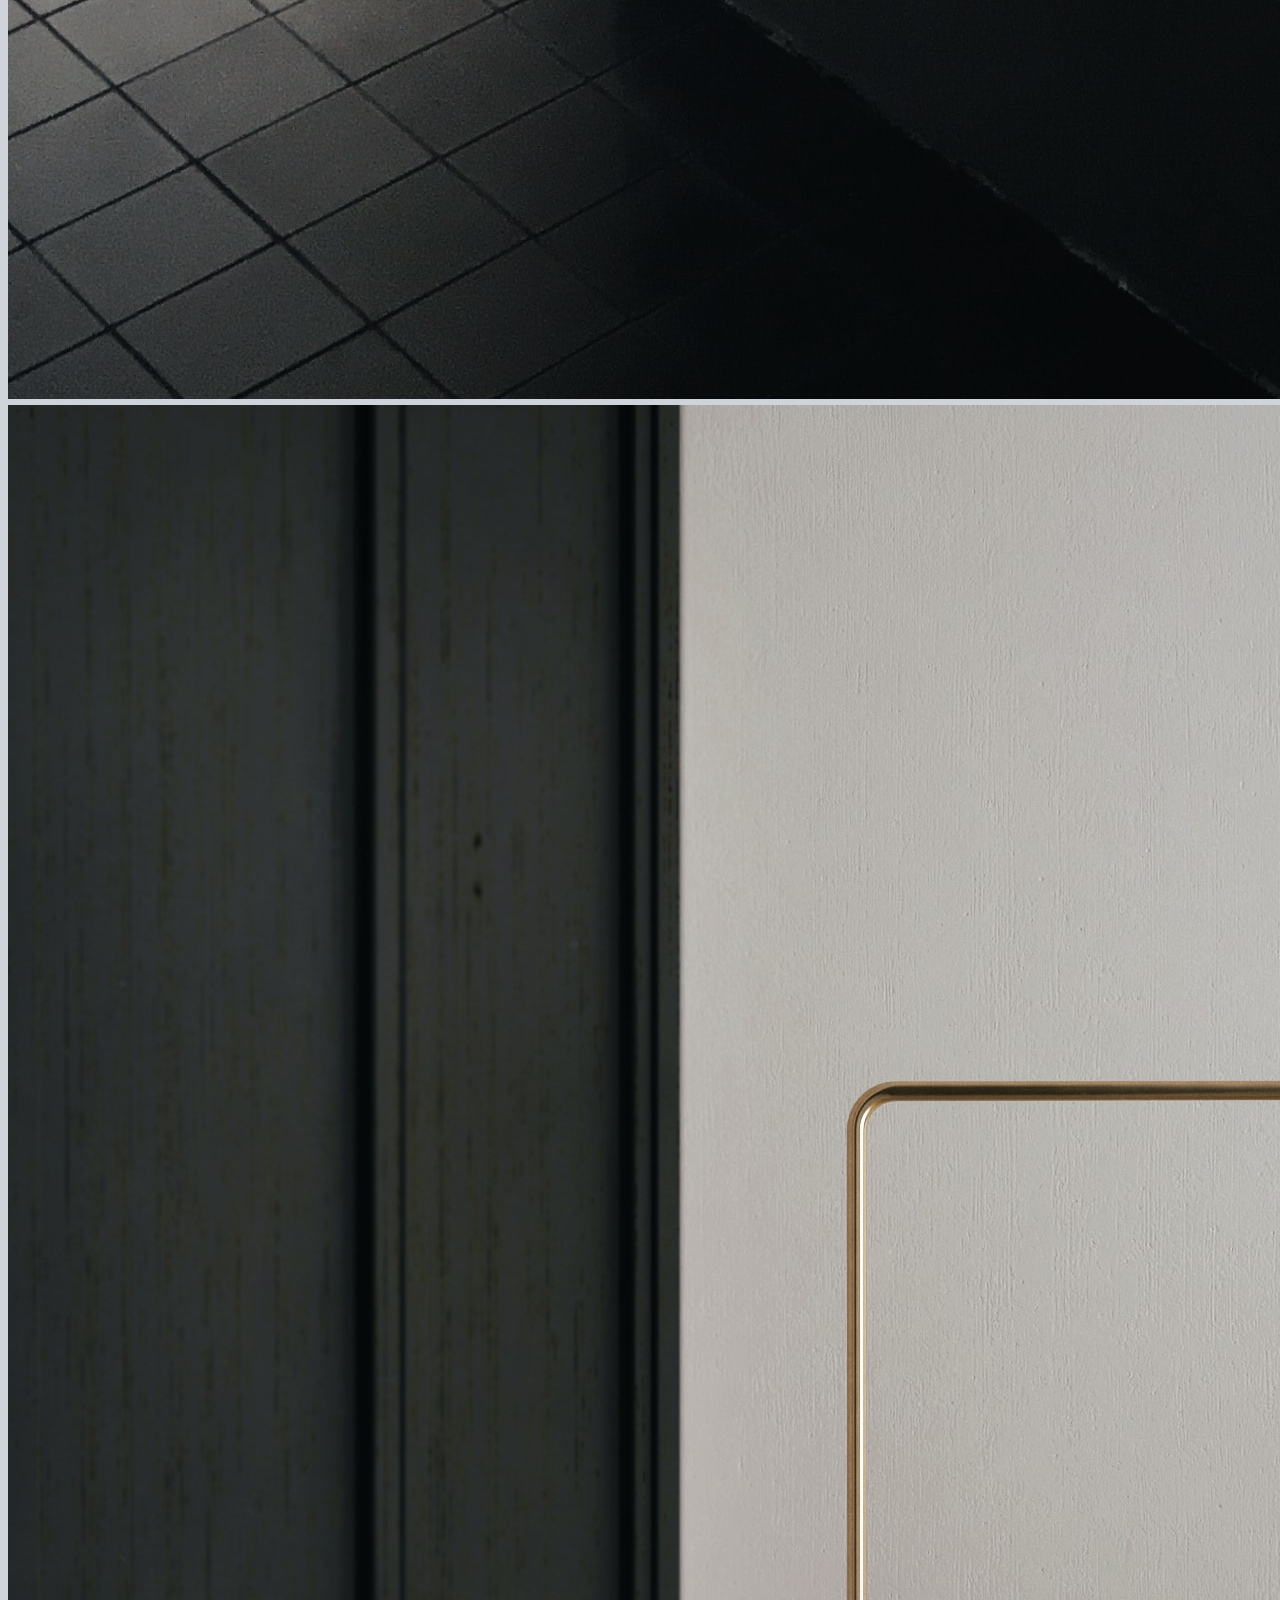
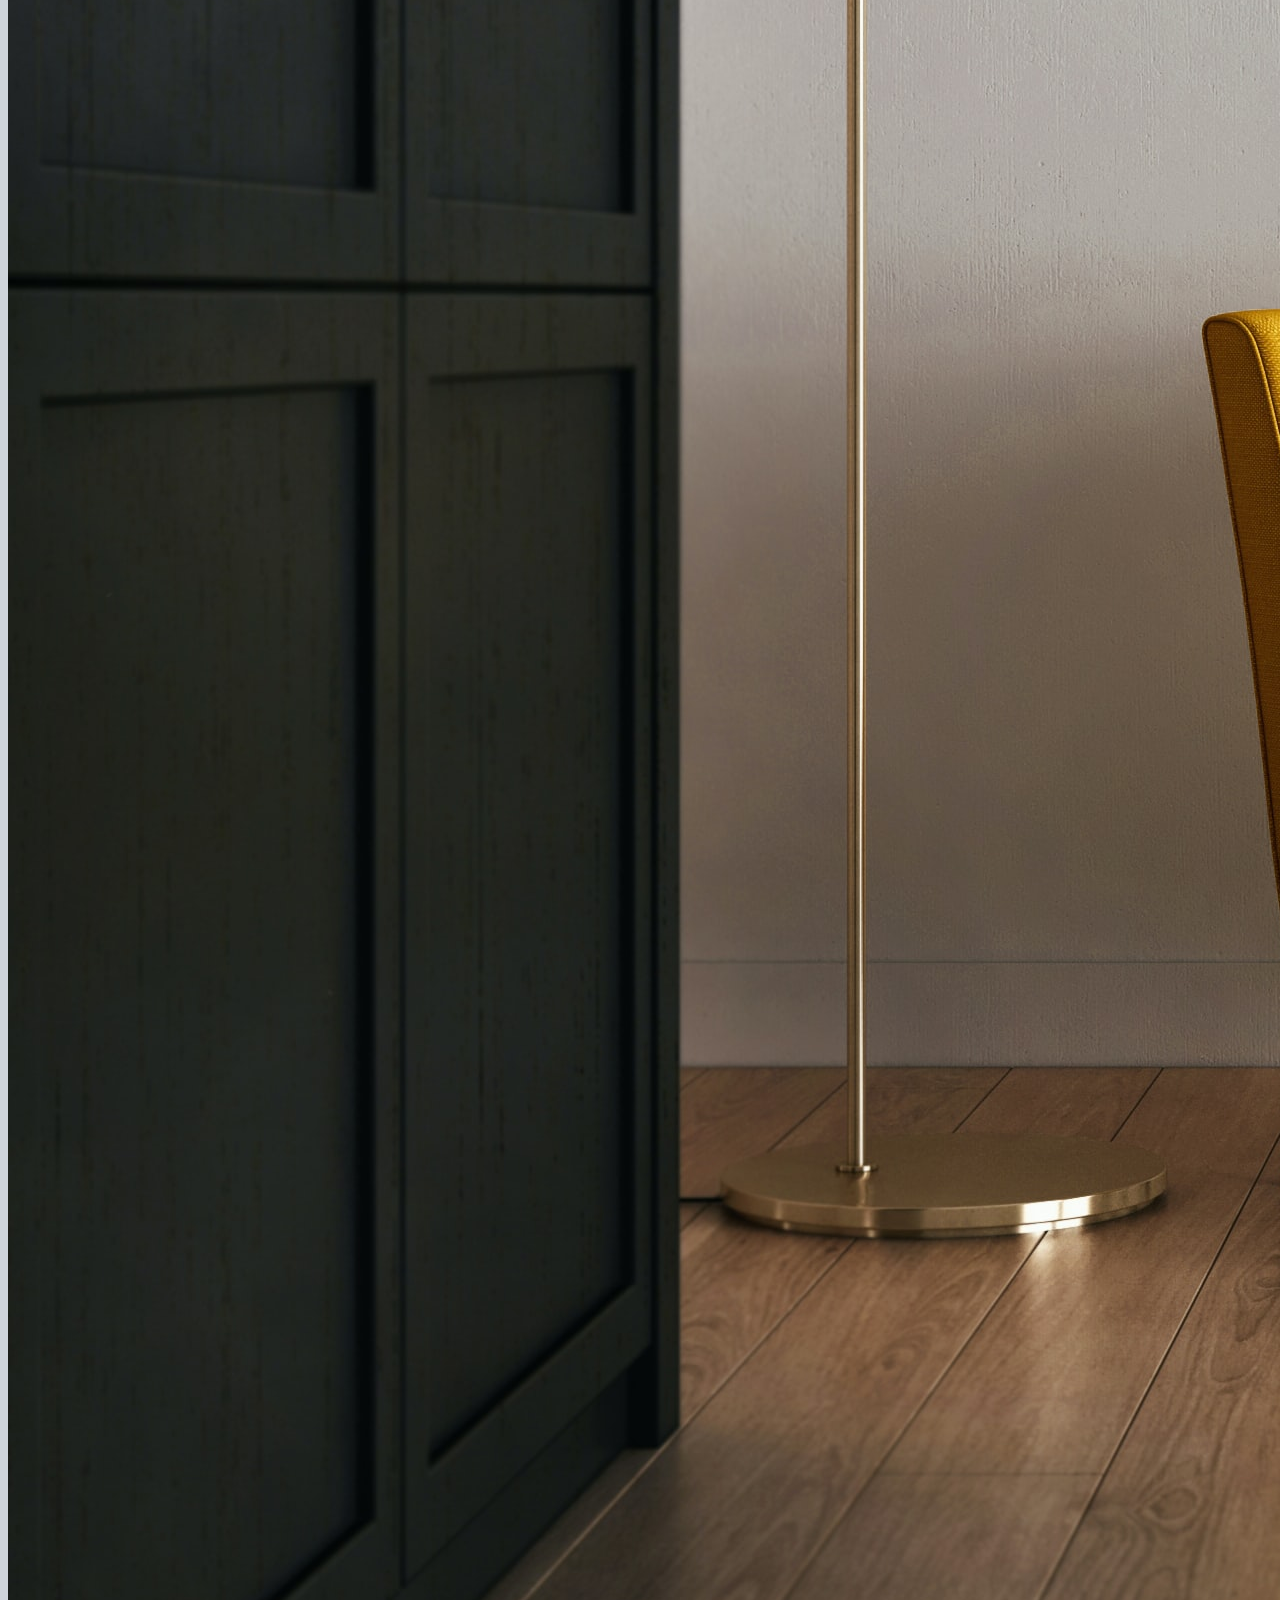
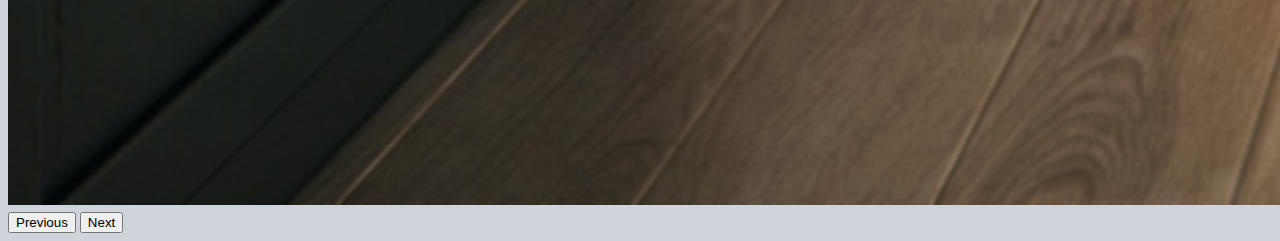
<file: newYork.html>
<!DOCTYPE html>
<html lang="en">
<head>
    <meta charset="UTF-8">
    <meta name="viewport" content="width=device-width, initial-scale=1.0">
     <title>caro bell interiors</title>
    <link rel="shortcut icon" type="image/png" href="images/favicon/favicon.ico"/>

     <!-- This is the Bootstrap CSS, Google Fonts, CSS -->
     <link href="https://cdn.jsdelivr.net/npm/bootstrap@5.0.0-beta2/dist/css/bootstrap.min.css" rel="stylesheet" integrity="sha384-BmbxuPwQa2lc/FVzBcNJ7UAyJxM6wuqIj61tLrc4wSX0szH/Ev+nYRRuWlolflfl" crossorigin="anonymous">
     <script src="https://cdn.jsdelivr.net/npm/bootstrap@5.0.0-beta2/dist/js/bootstrap.bundle.min.js" integrity="sha384-b5kHyXgcpbZJO/tY9Ul7kGkf1S0CWuKcCD38l8YkeH8z8QjE0GmW1gYU5S9FOnJ0" crossorigin="anonymous"></script>
    
     <link rel="stylesheet" href="style.css">
 
     <link rel="preconnect" href="https://fonts.gstatic.com">
     <link href="https://fonts.googleapis.com/css2?family=Nunito&display=swap" rel="stylesheet">
</head>
<body>
    <div class="container">


<!-- new new nav -->

<nav class="navbar navbar-expand-lg navbar-light ">
    <div class="container-fluid">
        <a class="navbar-brand my-brand" href="index.html">caro bell interiors</a>
        <button class="navbar-toggler mx-auto" type="button" data-bs-toggle="collapse" data-bs-target="#navbarNav" aria-controls="navbarNav" aria-expanded="false" aria-label="Toggle navigation">
        <span class="navbar-toggler-icon text-md-center"></span>
        </button>
      <div class="collapse navbar-collapse" id="navbarNav">
        <ul class="navbar-nav my-nav-items ms-auto mt-1 text-center">
          <li class="nav-item">
            <a class="nav-link my-nav-items" href="selectedProjects.html">selected projects</a>
          </li>
          <li class="nav-item">
            <a class="nav-link my-nav-items" href="contact.html">contact</a>
          </li>
                 
        </ul>
    </div>
  </div>
  </nav>


  <!-- carousel -->

  <div id="carouselExampleIndicators" class="carousel slide col-5 mx-auto" data-bs-ride="carousel">
    <div class="carousel-indicators">
      <button type="button" data-bs-target="#carouselExampleIndicators" data-bs-slide-to="0" class="active" aria-current="true" aria-label="Slide 1"></button>
      <button type="button" data-bs-target="#carouselExampleIndicators" data-bs-slide-to="1" aria-label="Slide 2"></button>
      <button type="button" data-bs-target="#carouselExampleIndicators" data-bs-slide-to="2" aria-label="Slide 3"></button>
      
    </div>
    <div class="carousel-inner">
      <div class="carousel-item active">
        <img src="images/new york/Ydane-deaner-1WFXk3WJXZU-unsplash.jpg" class="d-block w-100 " alt="...">
      </div>
      
      <div class="carousel-item">
        <img src="images/new york/claus-grunstaudl-I72dFJRFT3k-unsplash.jpg" class="d-block w-100" alt="...">
      </div>
      <div class="carousel-item">
        <img src="images/new york/Ykam-idris-_HqHX3LBN18-unsplash.jpg" class="d-block w-100" alt="...">
      </div>
    </div>
    <button class="carousel-control-prev" type="button" data-bs-target="#carouselExampleIndicators"  data-bs-slide="prev">
      <span class="carousel-control-prev-icon" aria-hidden="true"></span>
      <span class="visually-hidden">Previous</span>
    </button>
    <button class="carousel-control-next" type="button" data-bs-target="#carouselExampleIndicators"  data-bs-slide="next">
      <span class="carousel-control-next-icon" aria-hidden="true"></span>
      <span class="visually-hidden">Next</span>
    </button>
  </div>




</div>  
</body>
</html>
</file>
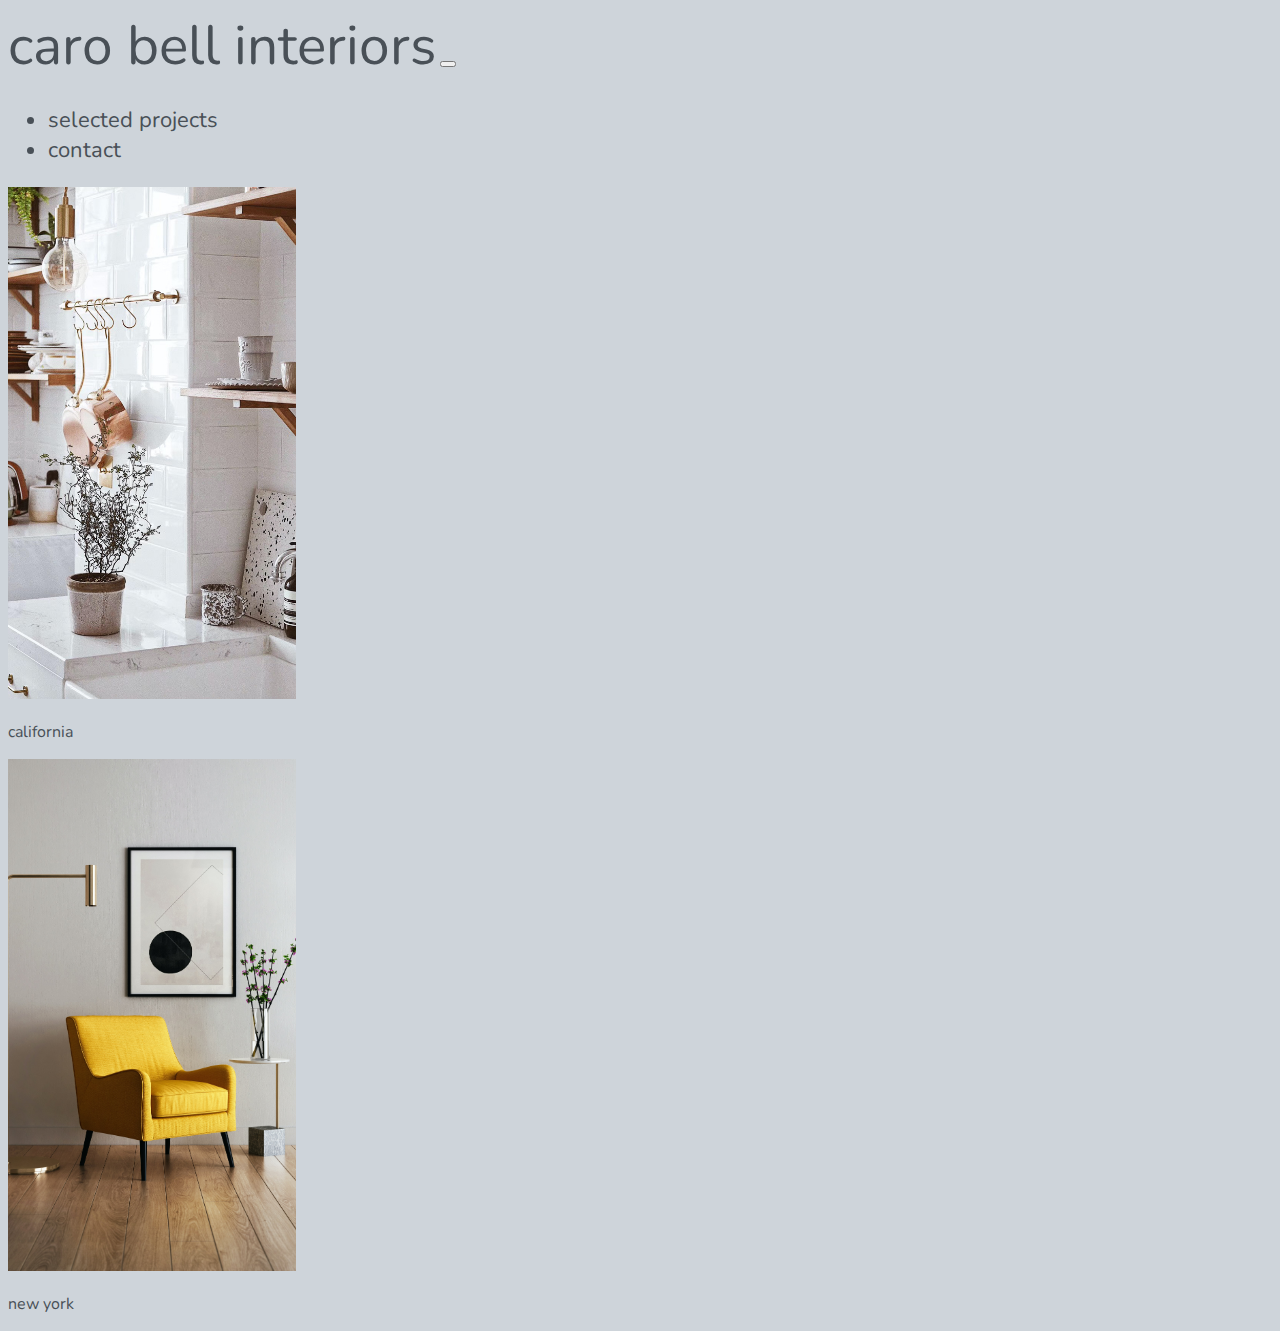
<file: selectedProjects.html>
<!DOCTYPE html>
<html lang="en">
<head>
    <meta charset="UTF-8">
    <meta name="viewport" content="width=device-width, initial-scale=1.0">
    <title>caro bell interiors</title>
    <link rel="shortcut icon" type="image/png" href="images/favicon/favicon.ico"/>

     <!-- This is the Bootstrap CSS, Google Fonts, CSS -->
     <link href="https://cdn.jsdelivr.net/npm/bootstrap@5.0.0-beta2/dist/css/bootstrap.min.css" rel="stylesheet" integrity="sha384-BmbxuPwQa2lc/FVzBcNJ7UAyJxM6wuqIj61tLrc4wSX0szH/Ev+nYRRuWlolflfl" crossorigin="anonymous">
     <script src="https://cdn.jsdelivr.net/npm/bootstrap@5.0.0-beta2/dist/js/bootstrap.bundle.min.js" integrity="sha384-b5kHyXgcpbZJO/tY9Ul7kGkf1S0CWuKcCD38l8YkeH8z8QjE0GmW1gYU5S9FOnJ0" crossorigin="anonymous"></script>
    
     <link rel="stylesheet" href="style.css">
 
     <link rel="preconnect" href="https://fonts.gstatic.com">
     <link href="https://fonts.googleapis.com/css2?family=Nunito&display=swap" rel="stylesheet">
</head>
<body>
    <div class="container">


<!-- new new nav -->
<nav class="navbar navbar-expand-lg navbar-light ">
    <div class="container-fluid">
        <a class="navbar-brand my-brand" href="index.html">caro bell interiors</a>
        <button class="navbar-toggler mx-auto" type="button" data-bs-toggle="collapse" data-bs-target="#navbarNav" aria-controls="navbarNav" aria-expanded="false" aria-label="Toggle navigation">
        <span class="navbar-toggler-icon text-md-center"></span>
        </button>
      <div class="collapse navbar-collapse" id="navbarNav">
        <ul class="navbar-nav my-nav-items ms-auto mt-1 text-center">
          <li class="nav-item">
            <a class="nav-link my-nav-items" href="selectedProjects.html">selected projects</a>
          </li>
          <li class="nav-item">
            <a class="nav-link my-nav-items" href="contact.html">contact</a>
          </li>
                 
        </ul>
    </div>
  </div>
  </nav>



<div class="row justify-content-evenly">
   
    <div class="col-4">
          <div class="card border-0" style="width: 18rem;">
            <img src="images/sicily/nico-I4MhWjuf5Xk-unsplash.jpg" class="card-img-top my-size border-0" alt="...">
            <div class="card-body my-cards border-0">
                <a href="losAngeles.html" class="stretched-link">
                    <p class="card-text my-cards text-center">california</p></a>
            </div>
          </div>
        </div>

          <div class="col-4">
          <div class="card border-0" style="width: 18rem;">
            <img src="images/new york/Ykam-idris-_HqHX3LBN18-unsplash.jpg" class="card-img-top my-size" alt="...">
            <div class="card-body my-cards">
                <a href="newYork.html" class="stretched-link">
              <p class="card-text my-cards text-center">new york</p></a>
            </div>
          </div>
        </div>

  
        </div>
</div>    













</body>
</html>
</file>
<file: style.css>
body {
    background-color: rgb(206, 212, 218);
    font-family: 'Nunito', sans-serif;
}



.my-nav {
    background-color: rgb(206, 212, 218);
}

.my-brand {
    font-size: 55px;
 
}

.my-nav-items {
    font-size: 22px;
    color: rgb(73, 80, 87);
   
}


a:hover {
    color: #FF8CC6 !important;
}

.my-cards,a {
    text-decoration: none;
    color: rgb(73, 80, 87);
    background-color: rgb(206, 212, 218);
}

.my-size {
        width: 100%;
        height: 40vw;
        object-fit: cover;
}
</file>
